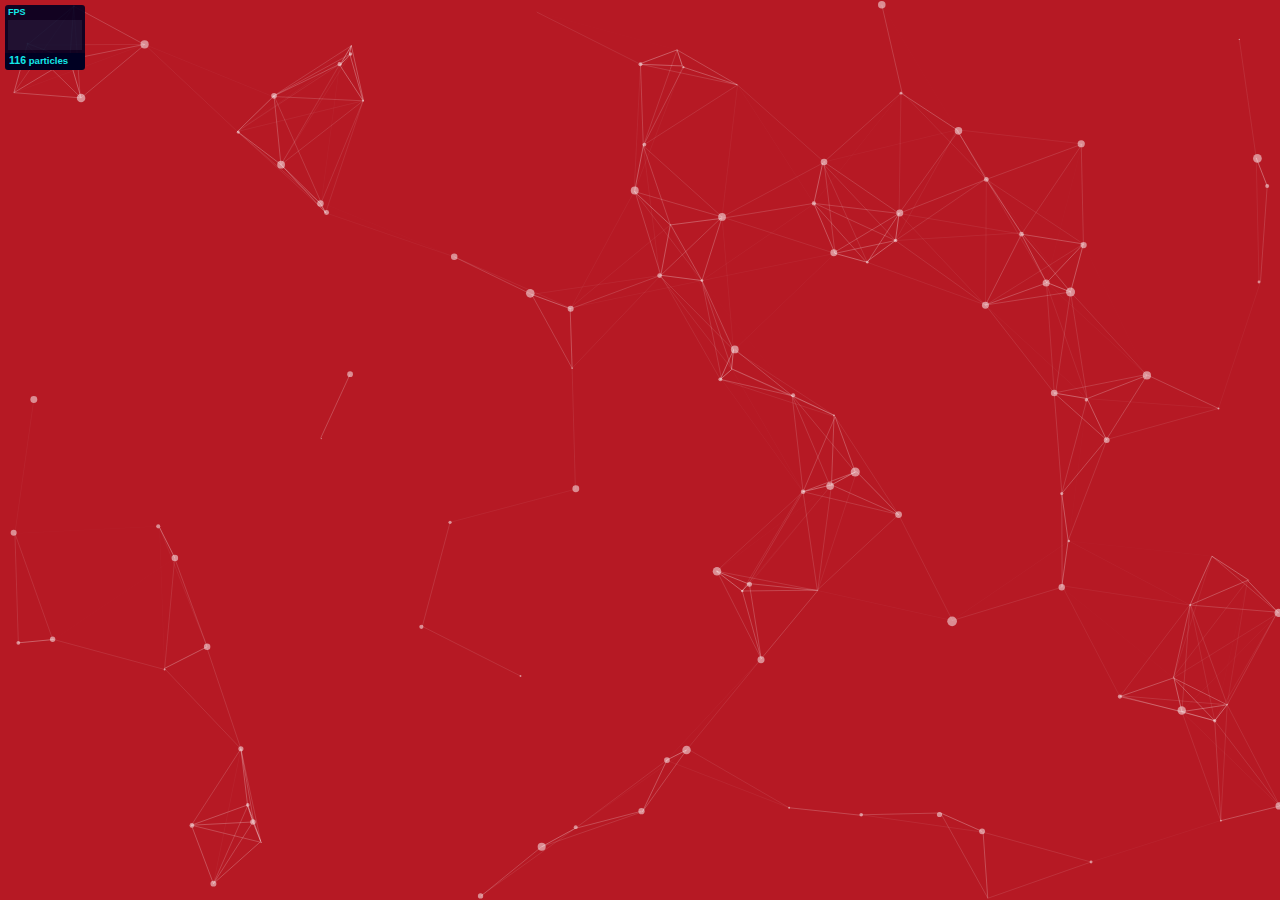
<file: particles.js-master/demo/index.html>
<!DOCTYPE html>
<html lang="en">
<head>
  <meta charset="utf-8">
  <title>particles.js</title>
  <meta name="description" content="particles.js is a lightweight JavaScript library for creating particles.">
  <meta name="author" content="Vincent Garreau" />
  <meta name="viewport" content="width=device-width, initial-scale=1.0, minimum-scale=1.0, maximum-scale=1.0, user-scalable=no">
  <link rel="stylesheet" media="screen" href="css/style.css">
</head>
<body>

<!-- count particles -->
<div class="count-particles">
  <span class="js-count-particles">--</span> particles
</div>

<!-- particles.js container -->
<div id="particles-js"></div>

<!-- scripts -->
<script src="../particles.js"></script>
<script src="js/app.js"></script>

<!-- stats.js -->
<script src="js/lib/stats.js"></script>
<script>
  var count_particles, stats, update;
  stats = new Stats;
  stats.setMode(0);
  stats.domElement.style.position = 'absolute';
  stats.domElement.style.left = '0px';
  stats.domElement.style.top = '0px';
  document.body.appendChild(stats.domElement);
  count_particles = document.querySelector('.js-count-particles');
  update = function() {
    stats.begin();
    stats.end();
    if (window.pJSDom[0].pJS.particles && window.pJSDom[0].pJS.particles.array) {
      count_particles.innerText = window.pJSDom[0].pJS.particles.array.length;
    }
    requestAnimationFrame(update);
  };
  requestAnimationFrame(update);
</script>

</body>
</html>
</file>
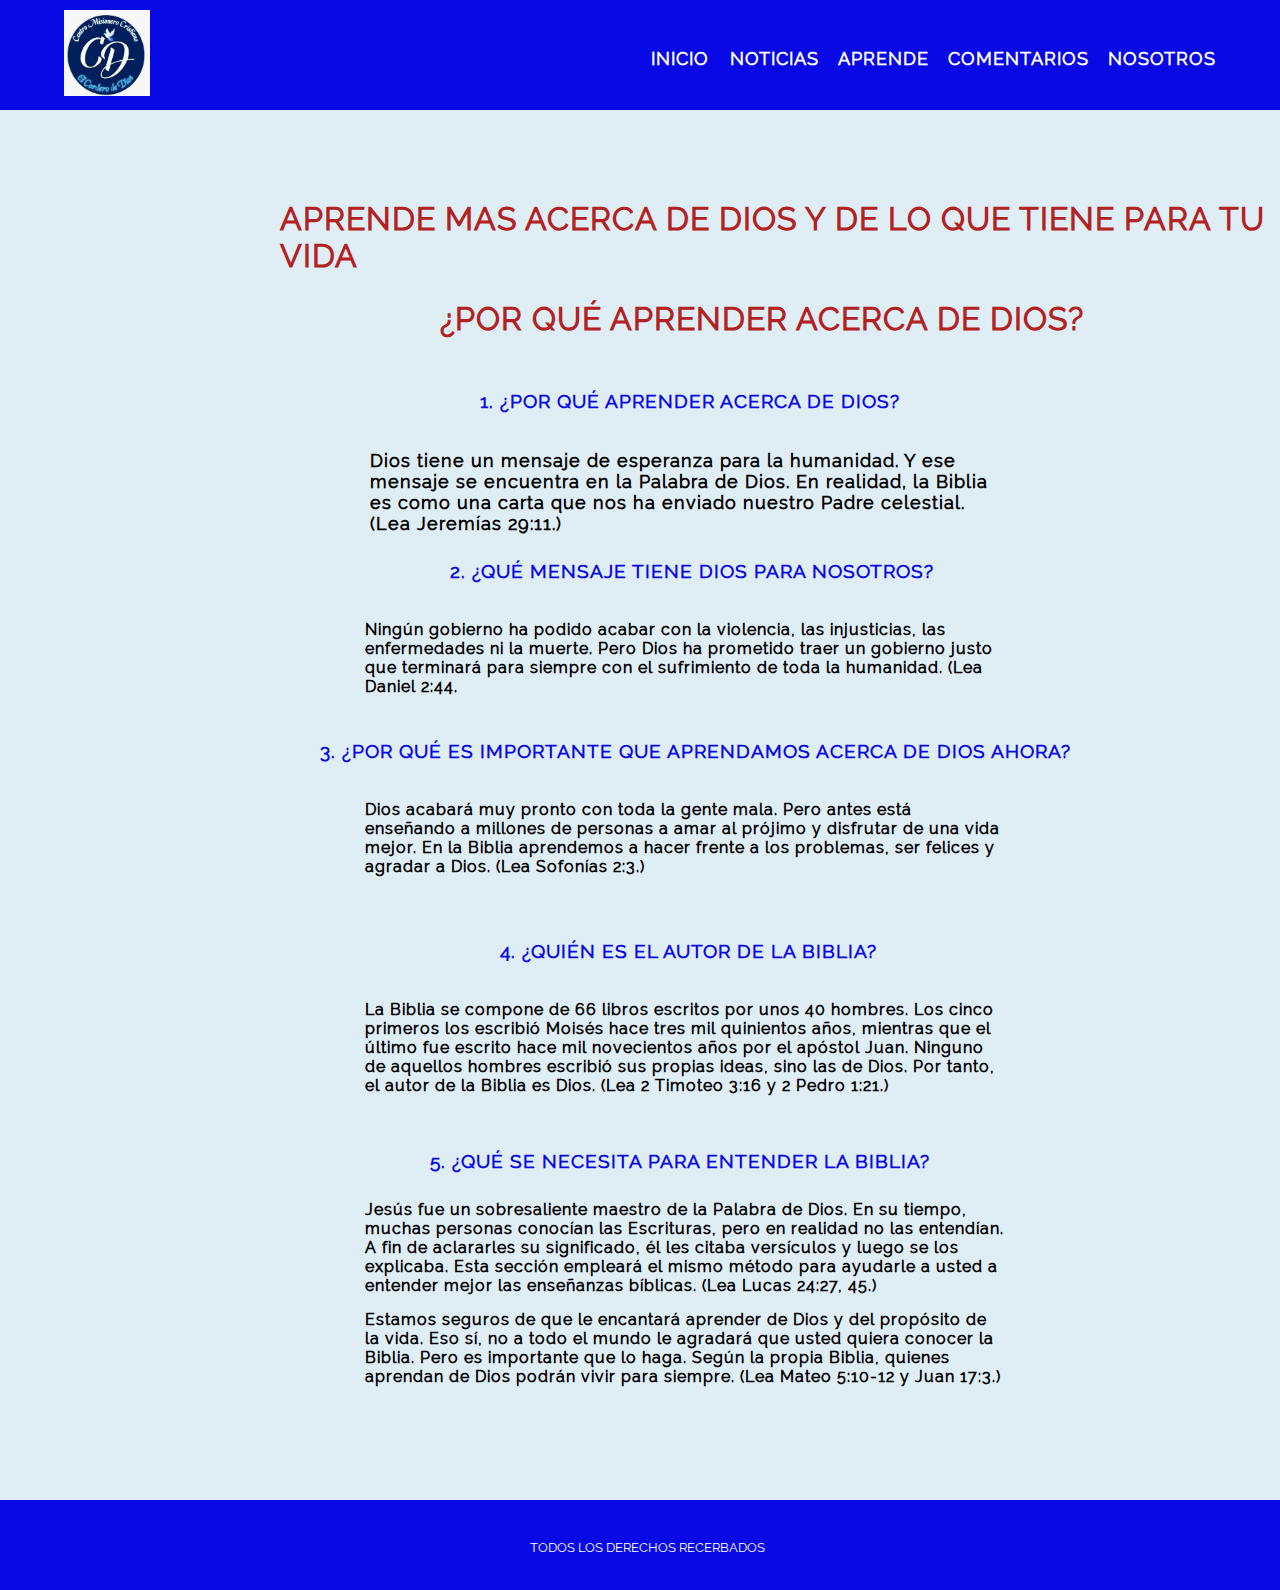
<file: aprende.html>
<!DOCTYPE html>
<html lang="es">
<html>
<head>
				<meta charset="utf-8">
				<title>aprende de nuestra vision</title>
				<link rel="stylesheet" type="text/css" href="estilos.css">
	
				<meta name="description" content="es un espacio donde estaremos hablando de Dios y lo bueno que puede ser para nuestras vidas" />

				<meta name=kaywords content="cristo, Dios, aprender, comentarios">

				<meta name="robots" content="index,nosotros,noticias,aprende,comentarios" />

				<link rel="canonical" href="https://samuelcarbalo.github.io/webcristiana//" />
				<meta name="viewport" content="width=device-width,initial-scale=1"/>
				

</head>
<body>
		<style>
			body { background-color: #DFEDF5; }
		</style>

<header>
		<section class="config">
			<article class="logo">
				<img src="imagenes/logo.png" alt="logo" width="25%">
			</article>
			<nav>

				<ul class="button">
					<li > <a href="index.html" target="index.html">Inicio </li></a>
					<li> <a href="noticias.html" target="blank">Noticias</li></a>
					<li> <a href="aprende.html" target="blank">Aprende</li></a>
					<li> <a href="comentarios.html" target="blank">Comentarios</li></a>
					<li> <a href="nosotros.html" target="blank">Nosotros</li></a>
				</ul> 
				
		</nav>
			
		</section>
	</header>
		<section>
			<h1 class="fede">APRENDE MAS ACERCA DE DIOS Y DE LO QUE TIENE PARA TU VIDA</h1>
			<h1 class="facto">¿Por qué aprender acerca de Dios?</h1>

			<h3 class="zx"> 1. ¿Por qué aprender acerca de Dios?</h3>

			<h4 class="xz">Dios tiene un mensaje de esperanza para la humanidad. Y ese mensaje se encuentra en la Palabra de Dios. En realidad, la Biblia es como una carta que nos ha enviado nuestro Padre celestial. (Lea Jeremías 29:11.)</h4>

			<h3 class="cv">2. ¿Qué mensaje tiene Dios para nosotros?</h3>

			<h4 class="vc">Ningún gobierno ha podido acabar con la violencia, las injusticias, las enfermedades ni la muerte. Pero Dios ha prometido traer un gobierno justo que terminará para siempre con el sufrimiento de toda la humanidad. (Lea Daniel 2:44.</h4>

			<h3 class="vb">3. ¿Por qué es importante que aprendamos acerca de Dios ahora?</h3>

			<h4 class="bv">Dios acabará muy pronto con toda la gente mala. Pero antes está enseñando a millones de personas a amar al prójimo y disfrutar de una vida mejor. En la Biblia aprendemos a hacer frente a los problemas, ser felices y agradar a Dios. (Lea Sofonías 2:3.)</h4>

			<h3 class="bn">4. ¿Quién es el autor de la Biblia?</h3>

			<h4 class="nb">La Biblia se compone de 66 libros escritos por unos 40 hombres. Los cinco primeros los escribió Moisés hace tres mil quinientos años, mientras que el último fue escrito hace mil novecientos años por el apóstol Juan. Ninguno de aquellos hombres escribió sus propias ideas, sino las de Dios. Por tanto, el autor de la Biblia es Dios. (Lea 2 Timoteo 3:16 y 2 Pedro 1:21.)</h4>

			<h3 class="nm">5. ¿Qué se necesita para entender la Biblia?</h3>

			<h4 class="mn">Jesús fue un sobresaliente maestro de la Palabra de Dios. En su tiempo, muchas personas conocían las Escrituras, pero en realidad no las entendían. A fin de aclararles su significado, él les citaba versículos y luego se los explicaba. Esta sección empleará el mismo método para ayudarle a usted a entender mejor las enseñanzas bíblicas. (Lea Lucas 24:27, 45.)</h4>

			<h4 class="as">Estamos seguros de que le encantará aprender de Dios y del propósito de la vida. Eso sí, no a todo el mundo le agradará que usted quiera conocer la Biblia. Pero es importante que lo haga. Según la propia Biblia, quienes aprendan de Dios podrán vivir para siempre. (Lea Mateo 5:10-12 y Juan 17:3.)</h4>
		</section>

			<footer class="footer3">
				<p>TODOS LOS DERECHOS RECERBADOS</P>
			</footer>>
</body>
</html>
</file>
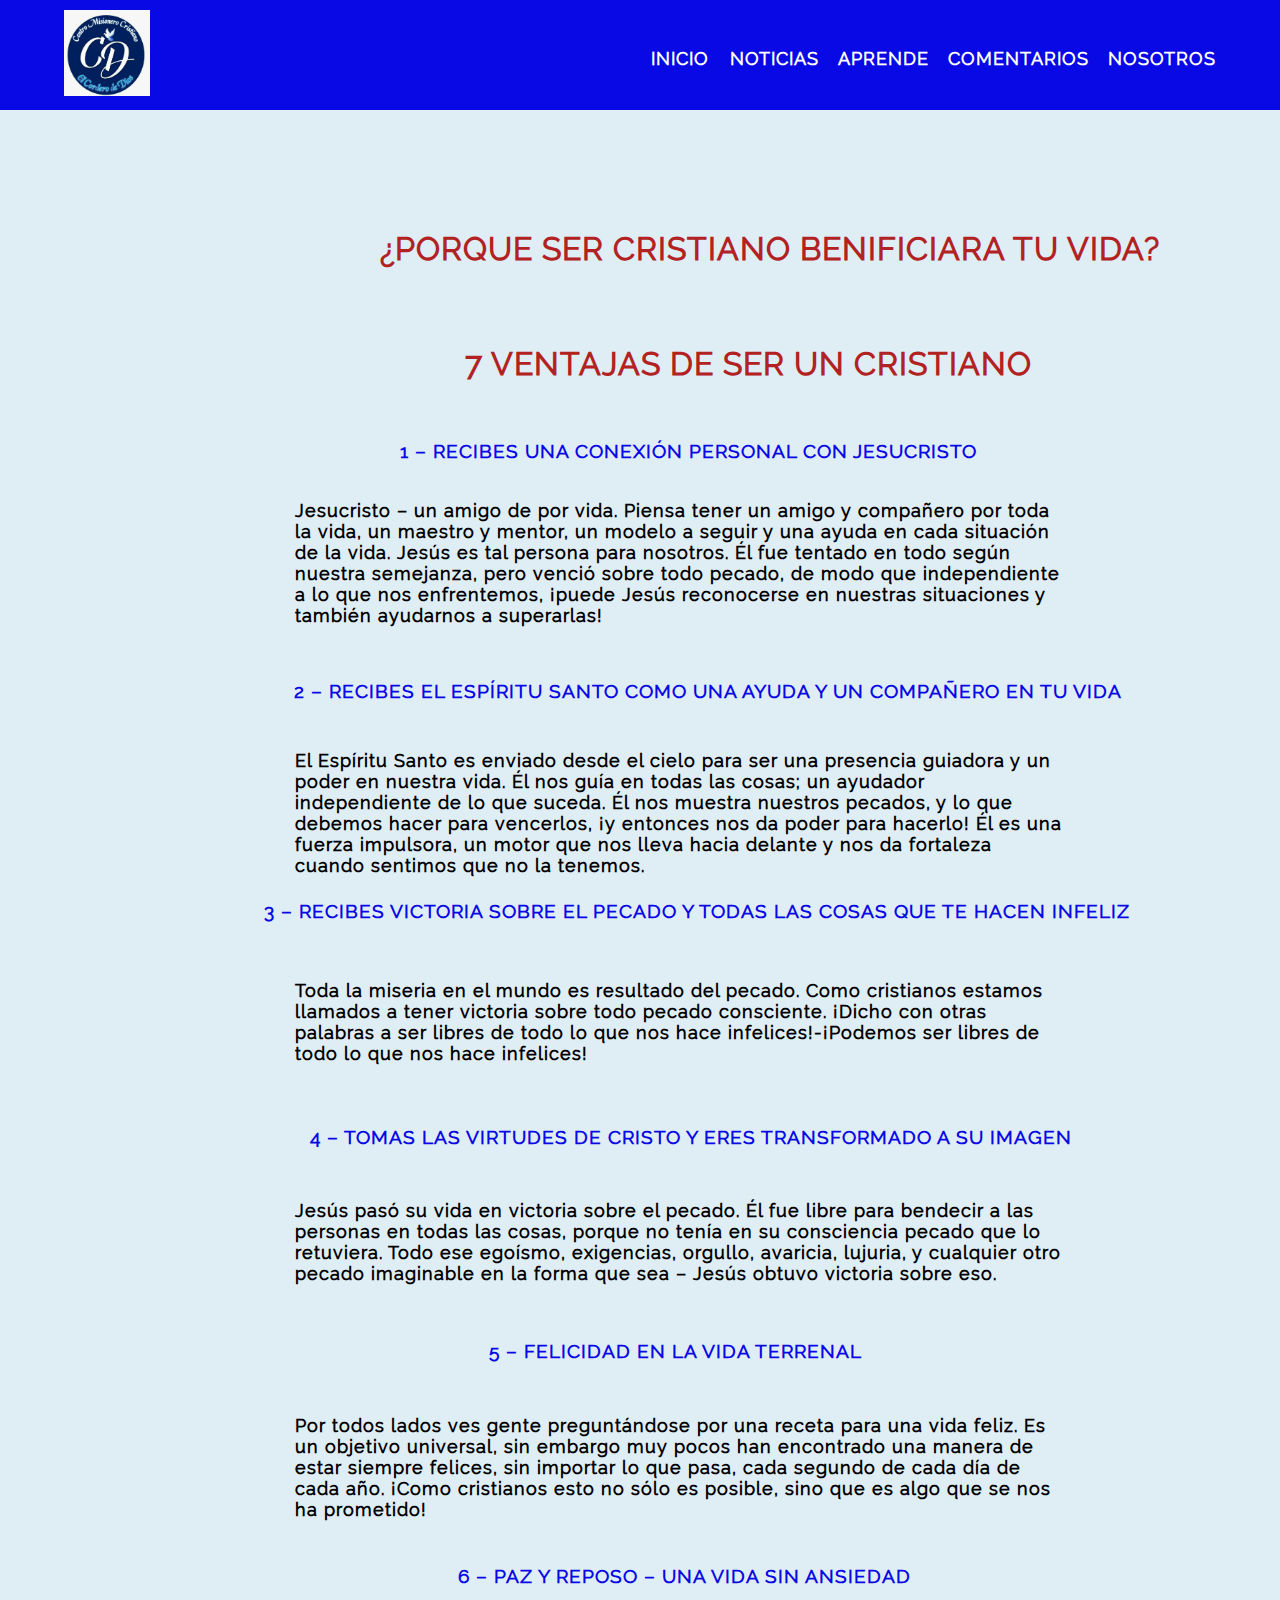
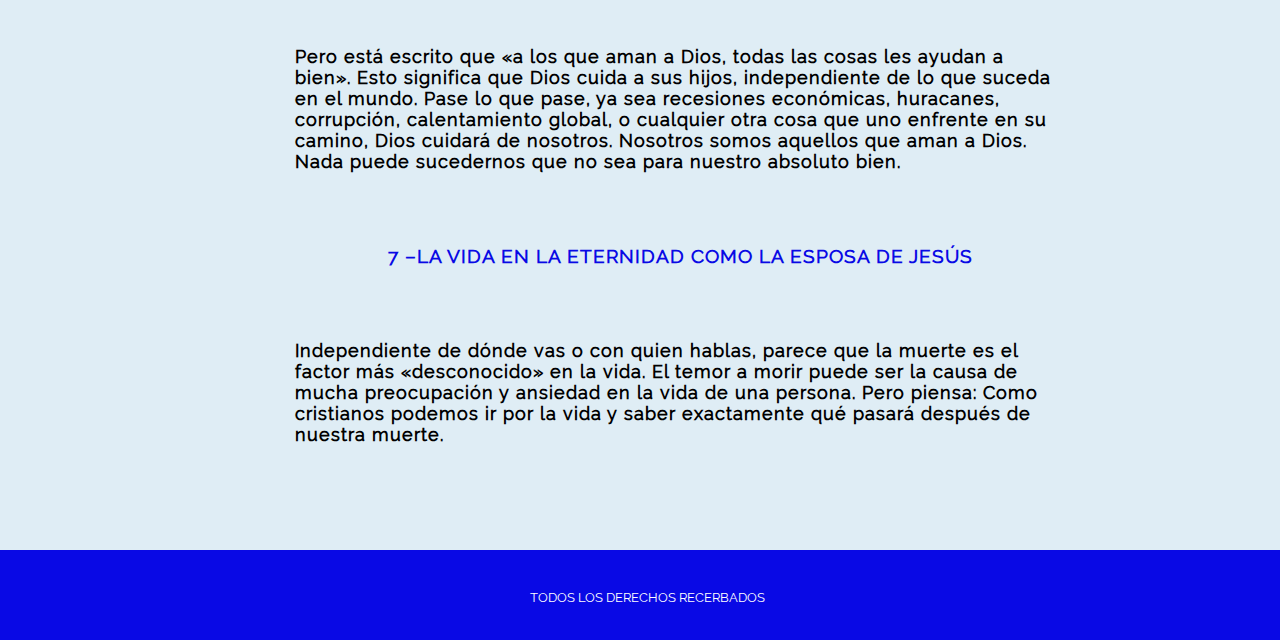
<file: comentarios.html>
<!DOCTYPE html>
<html lang="es">
<html>
<head>
				<title>comentarios</title>
				<link rel="stylesheet" type="text/css" href="estilos.css">
				
				<meta name="description" content="es un espacio donde estaremos hablando de Dios y lo bueno que puede ser para nuestras vidas" />

				<meta name=kaywords content="cristo, Dios, aprender, comentarios">

				<meta name="robots" content="index,nosotros,noticias,aprende,comentarios" />

				<link rel="canonical" href="https://samuelcarbalo.github.io/webcristiana//" />
				<meta name="viewport" content="width=device-width,initial-scale=1"/>
				

</head>
<body>
		<style>
			body { background-color: #DFEDF5; }
		</style>
	<header>
		<section class="config">
			<article class="logo">
				<img src="imagenes/logo.png" alt="logo" width="25%">
			</article>
			<nav>

				<ul class="button">
					<li > <a href="index.html" target="index.html">Inicio </li></a>
					<li> <a href="noticias.html" target="blank">Noticias</li></a>
					<li> <a href="aprende.html" target="blank">Aprende</li></a>
					<li> <a href="comentarios.html" target="blank">Comentarios</li></a>
					<li> <a href="nosotros.html" target="blank">Nosotros</li></a>
				</ul> 
				
		</nav>
			
		</section>
	</header>

		<section>
			<h1 class="wero">¿PORQUE SER CRISTIANO BENIFICIARA TU VIDA?</h1>

			<h1 class="werito">7 ventajas de ser un cristiano</h1>

			<h3 class="wr">1 – Recibes una conexión personal con Jesucristo</h3>

			<h4 class="er">Jesucristo – un amigo de por vida. Piensa tener un amigo y compañero por toda la vida, un maestro y mentor, un modelo a seguir y una ayuda en cada situación de la vida. Jesús es tal persona para nosotros. Él fue tentado en todo según nuestra semejanza, pero venció sobre todo pecado, de modo que independiente a lo que nos enfrentemos, ¡puede Jesús reconocerse en nuestras situaciones y también ayudarnos a superarlas!</h4>

			<h3 class="rt">2 – Recibes el Espíritu Santo como una ayuda y un compañero en tu vida</h3>

			<h4 class="tr">El Espíritu Santo es enviado desde el cielo para ser una presencia guiadora y un poder en nuestra vida. Él nos guía en todas las cosas; un ayudador independiente de lo que suceda. Él nos muestra nuestros pecados, y lo que debemos hacer para vencerlos, ¡y entonces nos da poder para hacerlo! Él es una fuerza impulsora, un motor que nos lleva hacia delante y nos da fortaleza cuando sentimos que no la tenemos.</h4>

			<h3 class="ty">3 – Recibes victoria sobre el pecado y todas las cosas que te hacen infeliz</h3>

			<h4 class="yt">Toda la miseria en el mundo es resultado del pecado. Como cristianos estamos llamados a tener victoria sobre todo pecado consciente. ¡Dicho con otras palabras a ser libres de todo lo que nos hace infelices!-¡Podemos ser libres de todo lo que nos hace infelices!</h4>

			<h3 class="yu">4 – Tomas las virtudes de Cristo y  eres transformado a su imagen</h3>

			<h4 class="uy">Jesús pasó su vida en victoria sobre el pecado. Él fue libre para bendecir a las personas en todas las cosas, porque no tenía en su consciencia pecado que lo retuviera. Todo ese egoísmo, exigencias, orgullo, avaricia, lujuria, y cualquier otro pecado imaginable en la forma que sea – Jesús obtuvo victoria sobre eso.</h4>

			<h3 class="ui">5 – Felicidad en la vida terrenal</h3>

			<h4 class="iu">Por todos lados ves gente preguntándose por una receta para una vida feliz. Es un objetivo universal, sin embargo muy pocos han encontrado una manera  de estar siempre felices, sin importar lo que pasa, cada segundo de cada día de cada año. ¡Como cristianos esto no sólo es posible, sino que es algo que se nos ha prometido!</h4>

			<h3 class="io">6 – Paz y reposo  – una vida sin ansiedad</h3>

			<h4 class="oi">Pero está escrito que «a los que aman a Dios, todas las cosas les ayudan a bien». Esto significa que Dios cuida a sus hijos, independiente  de lo que suceda en el mundo. Pase lo que pase, ya sea recesiones económicas, huracanes, corrupción, calentamiento global, o cualquier otra cosa que uno enfrente en su camino, Dios cuidará de nosotros. Nosotros somos aquellos que aman a Dios. Nada puede sucedernos que no sea para nuestro absoluto bien.</h4>

			<h3 class="opp">7 –La vida en la eternidad como la Esposa de Jesús</h3>

			<h4 class="po">Independiente de dónde vas o con quien hablas, parece que la muerte es el factor más «desconocido» en la vida. El temor a morir puede ser la causa de mucha preocupación y ansiedad en la vida de una persona. Pero piensa: Como cristianos podemos ir por la vida y saber exactamente qué pasará después de nuestra muerte.</h4>
		</section>

		<footer class="footer4">
			<p>TODOS LOS DERECHOS RECERBADOS</P>
		</footer>
</body>
</html>
</file>
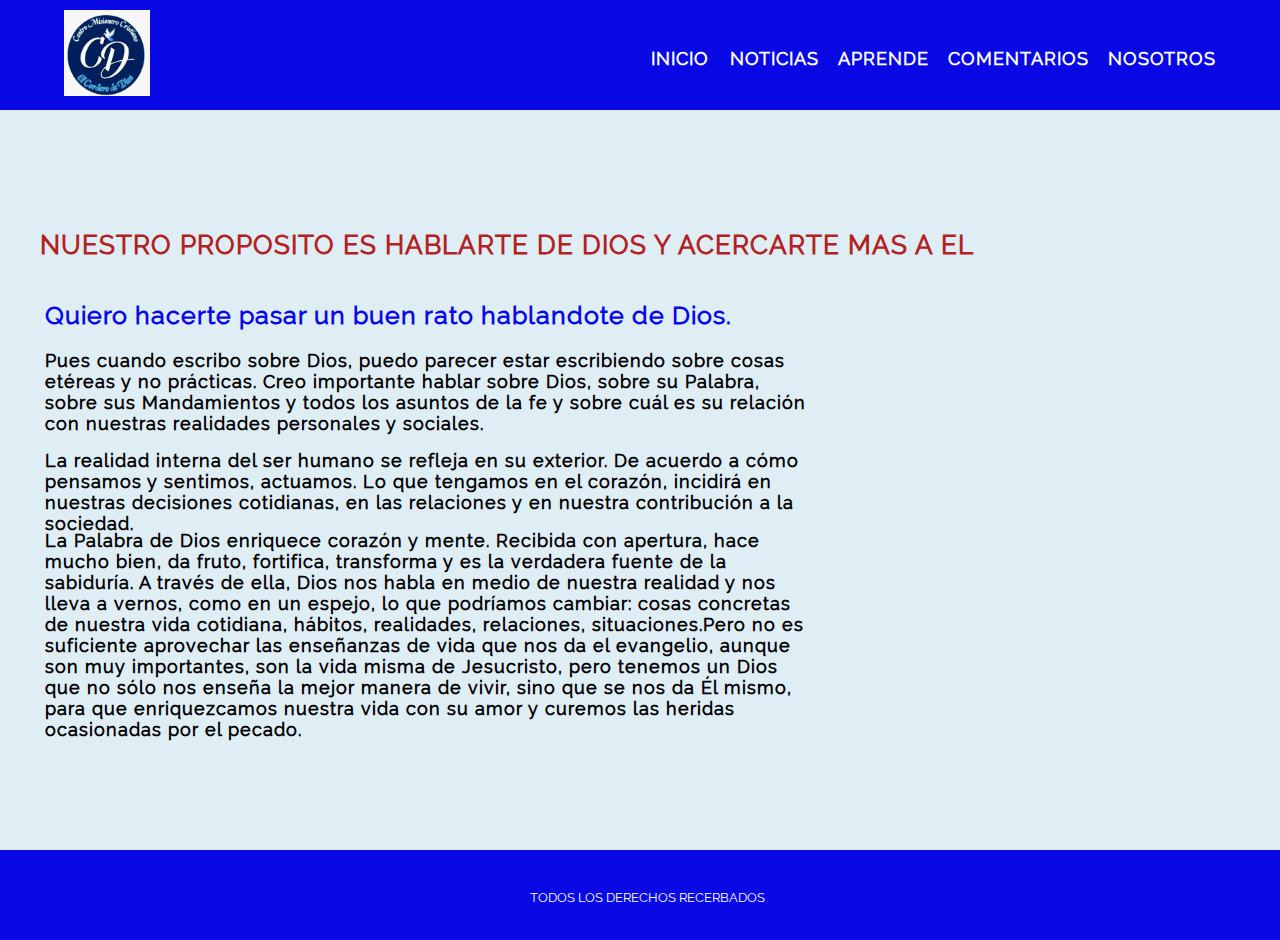
<file: nosotros.html>
<!DOCTYPE html>
<html lang="es">
<html>
<head>
				<title>nosotros</title>
				<link rel="stylesheet" type="text/css" href="estilos.css">
				
				<meta name="description" content="es un espacio donde estaremos hablando de Dios y lo bueno que puede ser para nuestras vidas" />

				<meta name=kaywords content="cristo, Dios, aprender, comentarios">

				<meta name="robots" content="index,nosotros,noticias,aprende,comentarios" />

				<link rel="canonical" href="https://samuelcarbalo.github.io/webcristiana//" />
				<meta name="viewport" content="width=device-width,initial-scale=1"/>
				
</head>
<body>
		<style>
			body { background-color: #DFEDF5; }
		</style>

		<header>
		<section class="config">
			<article class="logo">
				<img src="imagenes/logo.png" alt="logo" width="25%">
			</article>
			<nav>

				<ul class="button">
					<li > <a href="index.html" target="index.html">Inicio </li></a>
					<li> <a href="noticias.html" target="blank">Noticias</li></a>
					<li> <a href="aprende.html" target="blank">Aprende</li></a>
					<li> <a href="comentarios.html" target="blank">Comentarios</li></a>
					<li> <a href="nosotros.html" target="blank">Nosotros</li></a>
				</ul> 
				
		</nav>
			
		</section>
	</header>
	<section>
		<h1 class="messi">Nuestro proposito es hablarte de Dios y acercarte mas a el</h1>

		<h4 class="neymar">Quiero hacerte pasar un buen rato hablandote de Dios.</h4>

		<h4 class="ronaldo">Pues cuando escribo sobre Dios, puedo parecer estar escribiendo sobre cosas etéreas y no prácticas. Creo importante hablar sobre Dios, sobre su Palabra, sobre sus Mandamientos y todos los asuntos de la fe y sobre cuál es su relación con nuestras realidades personales y sociales.</h4>

		<h4 class="suarez">La realidad interna del ser humano se refleja en su exterior. De acuerdo a cómo pensamos y sentimos, actuamos. Lo que tengamos en el corazón, incidirá en nuestras decisiones cotidianas, en las relaciones y en nuestra contribución a la sociedad.</h4>

		<h4 class="aguero">La Palabra de Dios enriquece corazón y mente. Recibida con apertura, hace mucho bien, da fruto, fortifica, transforma y es la verdadera fuente de la sabiduría. A través de ella, Dios nos habla en medio de nuestra realidad y nos lleva a vernos, como en un espejo, lo que podríamos cambiar: cosas concretas de nuestra vida cotidiana, hábitos, realidades, relaciones, situaciones.Pero no es suficiente aprovechar las enseñanzas de vida que nos da el evangelio, aunque son muy importantes, son la vida misma de Jesucristo, pero tenemos un Dios que no sólo nos enseña la mejor manera de vivir, sino que se nos da Él mismo, para que enriquezcamos nuestra vida con su amor y curemos las heridas ocasionadas por el pecado.
		</h4>
	</section>

	<footer class="footer5">
		<p>TODOS LOS DERECHOS RECERBADOS</P>
	</footer>

</body>
</html>
</file>
<file: estilos.css>
*{margin:0;padding:0}header{width:100%;background:#0909E5;height:110px;position:fixed;top:0;z-index:100}h1,h2,h3,h4,h5,h6,fede{text-transform:uppercase;color:#444;font-family:carbalo;letter-spacing:1px}.config{width:90%;height:80%;margin:auto}.logo{width:30%;height:70px;float:left;padding-top:10px;min-width:10%}nav{width:70%;height:100px;float:left;text-align:right;padding-top:48px}nav ul li{display:inline}nav ul li a{color:#fff;font-size:18px;text-decoration:none;text-transform:uppercase;padding-left:15px;font-weight:700;letter-spacing:1px;font-family:carbalo}nav ul li a:hover{color:red}@font-face{font-family:carbalo;src:url(fuentess/Raleway-Regular.ttf)}.button{border:none;color:#fff;text-align:center;text-decoration:none;display:inline-block;font-size:16px;margin:auto}.titulo-principal{margin:auto;position:absolute;left:650px;top:300px;width:25%;height:90px;float:center;text-align:center;padding-top:34px;padding-right:42px;font-size:23px;margin:0 auto}.animate-fadeInDownBig{color:#B22222;font:small-caps 100%/200% serif}.house,house2{margin-left:auto:;margin-left:auto;margin-top:auto;margin-right:auto}.house{width:100%;height:auto;background-attachment:contain;background-size:cover;margin:0 auto}.house1{position:all;height:70px;position:center;padding-top:30px;margin:0 auto;z-index:1}.particles.js{position:fixed}.house2{position:absolute;top:250px;left:305px;height:auto;padding-top:40px;padding-top:10px;margin:0 auto}.ww{width:100%;background:#B22222;height:170px;position:absolute;top:770px;z-index:1}h2{position:absolute;top:30px;left:100px;height:50px;width:50%;color:#000;margin:auto}p{position:absolute;top:95px;left:380px;height:20px;width:30%;font-family:carbalo;font-size:13px;color:#fff;margin:auto}.house3{position:absolute;top:15px;left:: 5510px;height:100px;padding-left:900px;margin:auto}.house4{position:absolute;top:1040px;left:490px;height:100px;margin:auto}h3{position:absolute;color:#B22222;top:1270px;left:600px;margin:auto}.pepe{position:absolute;color:#000;top:1310px;left:480px;font-family:carbalo;font-size:16px;margin:auto}.house5{position:absolute;top:1610px;left:738px;margin:auto}h4{position:absolute;color:blue;top:1650px;left:150px;height:100px;margin:auto}h5{position:absolute;color:#B22222;top:1709px;left:200px;height:90px;font-size:16px;margin:auto}.colombia{position:absolute;color:#000;top:1740px;left:220px;height:60px;font-size:17px;margin:auto}.yumaris{width:100%;background:#B22222;height:120px;position:absolute;top:1970px;z-index:1;margin:auto}h6{position:absolute;color:#fff;top:45px;left:100px;font-size:25px;margin:auto}.house6{position:absolute;top:2210px;left:100px;margin:auto}.qqq{position:absolute;color:blue;top:2210px;left:650px;font-family:carbalo;font-size:17px;margin:auto}.aaa{position:absolute;color:#B22222;top:2255px;left:650px;font-size:15px;margin:auto}.francia{position:absolute;color:#000;top:40px;left:10px;align-self:all;width:95%;letter-spacing:2px;font-size:13.5px;margin:auto}.yulieth{width:100%;background:#B22222;height:450px;position:absolute;top:2570px;z-index:1;margin:auto}.house7{position:absolute;top:160px;left:170px;margin:auto}.yureinis{position:absolute;color:#fff;top:110px;left:150px;font-size:15px;margin:auto}.house8{position:absolute;top:170px;left:830px;margin:auto}.anggie{position:absolute;color:#fff;font-size:15px;top:90px;left:830px;margin:auto}iframe{position:absolute;top:3000px;margin:auto}footer{position:absolute;top:3750px;left:0;height:30px;width:95.5%;clear:both;background:#0909E5;padding:30px;text-align:right;margin:auto}footer p{position:absolute;top:40px;margin:auto}footer p:hover{color:red}.ll{width:100%;background:#B22222;height:100px;position:fixed;top:0;z-index:100;margin:auto}.not{position:absolute;top:180px;left:108px;font-size:30px;color:#B22222;margin:auto}.not1{position:absolute;top:350px;left:30px;font-size:20px;color:#0909E5;margin:auto}.not2{position:absolute;top:430px;left:30px;width:50%;font-size:15px;text-transform:unset;color:#000;margin:auto}.NASA{position:absolute;left:720px;top:340px;margin:auto}.footer2{position:absolute;top:690px;left:0;height:30px;width:95.5%;clear:both;background:#0909E5;padding:30px;text-align:right;margin:auto}footer p{position:absolute;top:40px;margin:auto}footer p:hover{color:red}.fede{position:absolute;top:200px;left:280px;color:#B22222;margin:auto}.facto{position:absolute;top:300px;left:440px;color:#B22222;margin:auto}.zx{position:absolute;top:390px;left:480px;color:#0909E5;margin:auto}.xz{top:450px;left:370px;width:50%;color:#000;font-size:18px;margin:auto;text-transform:unset}.cv{position:absolute;top:560px;left:450px;color:#0909E5;margin:auto}.vc{position:absolute;top:620px;left:365px;width:50%;color:#000;margin:auto;text-transform:unset}.vb{position:absolute;top:740px;left:320px;color:#0909E5;margin:auto}.bv{position:absolute;top:800px;left:365px;width:50%;color:#000;margin:auto;text-transform:unset}.bn{position:absolute;top:940px;left:500px;color:#0909E5;margin:auto}.nb{position:absolute;top:1000px;left:365px;width:50%;color:#000;margin:auto;text-transform:unset}.nm{position:absolute;top:1150px;left:430px;color:#0909E5;margin:auto}.mn{position:absolute;top:1200px;left:365px;width:50%;color:#000;margin:auto;text-transform:unset}.as{position:absolute;top:1310px;left:365px;width:50%;color:#000;margin:auto;text-transform:unset}.footer3{position:absolute;top:1500px;left:0;height:30px;width:95.5%;clear:both;background:#0909E5;padding:30px;text-align:right;margin:auto}footer p{position:absolute;top:40px;margin:auto}footer p:hover{color:red}.wero{position:absolute;top:230px;left:380px;color:#B22222;margin:auto}.werito{position:absolute;top:345px;left:465px;color:#B22222;margin:auto}.wr{position:absolute;top:440px;left:400px;color:#0909E5;margin:auto}.er{position:absolute;top:500px;left:295px;width:60%;color:#000;font-size:18px;margin:auto;text-transform:unset}.rt{position:absolute;top:680px;left:294px;color:#0909E5;margin:auto}.tr{position:absolute;top:750px;left:295px;width:60%;color:#000;font-size:18px;margin:auto;text-transform:unset}.ty{position:absolute;top:900px;left:264px;color:#0909E5;margin:auto}.yt{position:absolute;top:980px;left:295px;width:60%;color:#000;font-size:18px;margin:auto;text-transform:unset}.yu{position:absolute;top:1126px;left:310px;color:#0909E5;margin:auto}.uy{position:absolute;top:1200px;left:295px;width:60%;color:#000;font-size:18px;margin:auto;text-transform:unset}.ui{position:absolute;top:1340px;left:489px;color:#0909E5;margin:auto}.iu{position:absolute;top:1415px;left:295px;width:60%;color:#000;font-size:18px;margin:auto;text-transform:unset}.io{position:absolute;top:1565px;left:458px;color:#0909E5;margin:auto}.oi{position:absolute;top:1646px;left:295px;width:60%;color:#000;font-size:18px;margin:auto;text-transform:unset}.opp{position:absolute;top:1845px;left:388px;color:#0909E5;margin:auto}.po{position:absolute;top:1940px;left:295px;width:60%;color:#000;font-size:18px;margin:auto;text-transform:unset}.footer4{position:absolute;top:2150px;left:0;height:30px;width:95.5%;clear:both;background:#0909E5;padding:30px;margin:auto;text-align:right}footer p{position:absolute;top:40px;margin:auto}footer p:hover{color:red}.messi{position:absolute;top:230px;left:40px;color:#B22222;font-size:26px;margin:auto}.neymar{position:absolute;top:300px;left:45px;width:60%;color:#0909E5;font-size:25px;margin:auto;text-transform:unset}.ronaldo{position:absolute;top:350px;left:45px;width:60%;color:#000;font-size:18px;margin:auto;text-transform:unset}.suarez{position:absolute;top:450px;left:45px;width:60%;color:#000;font-size:18px;margin:auto;text-transform:unset}.aguero{position:absolute;top:530px;left:45px;width:60%;color:#000;font-size:18px;margin:auto;text-transform:unset}.footer5{position:absolute;top:850px;left:0;height:30px;width:95.5%;clear:both;background:#0909E5;padding:30px;text-align:right;margin:auto}footer p{position:absolute;top:40px;margin:auto}footer p:hover{color:red}
#particles-js{
	background-image: : url(imagenes/logo.png);
	background-position: center;
	background-attachment:contain;
	background-size: cover;
	width: 100%;
}
*{margin:0 auto;padding:0;max-width:100%}.feoo{position:absolute;top:3500px;margin:auto}.caja-1{position:absolute;top:3550px;left:150px;padding:4px 30px;border-radius:10px;margin:auto}.caja-2{position:absolute;top:3590px;left:150px;padding:4px 30px;border-radius:10px;margin:auto}.caja-3{position:absolute;top:3630px;left:146px;padding:7px 40px;margin:auto;border-radius:10px}.envio{position:absolute;top:2900px;left:185px;min-width:20%;margin:auto;z-index:1;border:transparent;background:#3a7999;color:#f2f2f2;padding:5px 20px;font-size:18px;border-radius:10px;position:relative;box-sizing:border-box;transition:all 500ms ease;margin:auto;min-width:20%}.envio:hover{background-color:red}.facebook{position:absolute;top:3620px;left:490px;padding:3px 30px;margin:auto}.electronico{position:absolute;top:3620px;left:640px;padding:3px 30px;margin:auto}.instagram{position:absolute;top:3620px;left:900px;padding:3px 30px;color:#cd486b;margin:auto}.twitter{position:absolute;top:3620px;left:1070px;padding:3px 30px;color:#268493;margin:auto}.momo{position:absolute;top:3540px;left:515px;padding:3px 30px;list-style:none;font-size:60px;color:blue;margin:auto}.meme{position:absolute;top:3540px;left:710px;padding:3px 30px;list-style:none;font-size:60px;color:blue;margin:auto}.memo{position:absolute;top:3540px;left:920px;padding:3px 30px;list-style:none;font-size:60px;color:#cd486b;margin:auto}.mome{position:absolute;top:3540px;left:1085px;padding:3px 30px;list-style:none;font-size:60px;color:#268493;margin:auto}

@charset "UTF-8";.animated{-webkit-animation-duration:1s;animation-duration:1s;-webkit-animation-fill-mode:both;animation-fill-mode:both;}.animated.infinite{-webkit-animation-iteration-count:infinite;animation-iteration-count:infinite;}@-webkit-keyframes bounce{from,20%,53%,80%,to{-webkit-animation-timing-function:cubic-bezier(0.215,0.61,0.355,1);animation-timing-function:cubic-bezier(0.215,0.61,0.355,1);-webkit-transform:translate3d(0,0,0);transform:translate3d(0,0,0);}40%,43%{-webkit-animation-timing-function:cubic-bezier(0.755,0.05,0.855,0.06);animation-timing-function:cubic-bezier(0.755,0.05,0.855,0.06);-webkit-transform:translate3d(0,-30px,0);transform:translate3d(0,-30px,0);}70%{-webkit-animation-timing-function:cubic-bezier(0.755,0.05,0.855,0.06);animation-timing-function:cubic-bezier(0.755,0.05,0.855,0.06);-webkit-transform:translate3d(0,-15px,0);transform:translate3d(0,-15px,0);}90%{-webkit-transform:translate3d(0,-4px,0);transform:translate3d(0,-4px,0);}}@keyframes bounce{from,20%,53%,80%,to{-webkit-animation-timing-function:cubic-bezier(0.215,0.61,0.355,1);animation-timing-function:cubic-bezier(0.215,0.61,0.355,1);-webkit-transform:translate3d(0,0,0);transform:translate3d(0,0,0);}40%,43%{-webkit-animation-timing-function:cubic-bezier(0.755,0.05,0.855,0.06);animation-timing-function:cubic-bezier(0.755,0.05,0.855,0.06);-webkit-transform:translate3d(0,-30px,0);transform:translate3d(0,-30px,0);}70%{-webkit-animation-timing-function:cubic-bezier(0.755,0.05,0.855,0.06);animation-timing-function:cubic-bezier(0.755,0.05,0.855,0.06);-webkit-transform:translate3d(0,-15px,0);transform:translate3d(0,-15px,0);}90%{-webkit-transform:translate3d(0,-4px,0);transform:translate3d(0,-4px,0);}}.bounce{-webkit-animation-name:bounce;animation-name:bounce;-webkit-transform-origin:center bottom;transform-origin:center bottom;}@-webkit-keyframes flash{from,50%,to{opacity:1;}25%,75%{opacity:0;}}@keyframes flash{from,50%,to{opacity:1;}25%,75%{opacity:0;}}.flash{-webkit-animation-name:flash;animation-name:flash;}@-webkit-keyframes pulse{from{-webkit-transform:scale3d(1,1,1);transform:scale3d(1,1,1);}50%{-webkit-transform:scale3d(1.05,1.05,1.05);transform:scale3d(1.05,1.05,1.05);}to{-webkit-transform:scale3d(1,1,1);transform:scale3d(1,1,1);}}@keyframes pulse{from{-webkit-transform:scale3d(1,1,1);transform:scale3d(1,1,1);}50%{-webkit-transform:scale3d(1.05,1.05,1.05);transform:scale3d(1.05,1.05,1.05);}to{-webkit-transform:scale3d(1,1,1);transform:scale3d(1,1,1);}}.pulse{-webkit-animation-name:pulse;animation-name:pulse;}@-webkit-keyframes rubberBand{from{-webkit-transform:scale3d(1,1,1);transform:scale3d(1,1,1);}30%{-webkit-transform:scale3d(1.25,0.75,1);transform:scale3d(1.25,0.75,1);}40%{-webkit-transform:scale3d(0.75,1.25,1);transform:scale3d(0.75,1.25,1);}50%{-webkit-transform:scale3d(1.15,0.85,1);transform:scale3d(1.15,0.85,1);}65%{-webkit-transform:scale3d(0.95,1.05,1);transform:scale3d(0.95,1.05,1);}75%{-webkit-transform:scale3d(1.05,0.95,1);transform:scale3d(1.05,0.95,1);}to{-webkit-transform:scale3d(1,1,1);transform:scale3d(1,1,1);}}@keyframes rubberBand{from{-webkit-transform:scale3d(1,1,1);transform:scale3d(1,1,1);}30%{-webkit-transform:scale3d(1.25,0.75,1);transform:scale3d(1.25,0.75,1);}40%{-webkit-transform:scale3d(0.75,1.25,1);transform:scale3d(0.75,1.25,1);}50%{-webkit-transform:scale3d(1.15,0.85,1);transform:scale3d(1.15,0.85,1);}65%{-webkit-transform:scale3d(0.95,1.05,1);transform:scale3d(0.95,1.05,1);}75%{-webkit-transform:scale3d(1.05,0.95,1);transform:scale3d(1.05,0.95,1);}to{-webkit-transform:scale3d(1,1,1);transform:scale3d(1,1,1);}}.rubberBand{-webkit-animation-name:rubberBand;animation-name:rubberBand;}@-webkit-keyframes shake{from,to{-webkit-transform:translate3d(0,0,0);transform:translate3d(0,0,0);}10%,30%,50%,70%,90%{-webkit-transform:translate3d(-10px,0,0);transform:translate3d(-10px,0,0);}20%,40%,60%,80%{-webkit-transform:translate3d(10px,0,0);transform:translate3d(10px,0,0);}}@keyframes shake{from,to{-webkit-transform:translate3d(0,0,0);transform:translate3d(0,0,0);}10%,30%,50%,70%,90%{-webkit-transform:translate3d(-10px,0,0);transform:translate3d(-10px,0,0);}20%,40%,60%,80%{-webkit-transform:translate3d(10px,0,0);transform:translate3d(10px,0,0);}}.shake{-webkit-animation-name:shake;animation-name:shake;}@-webkit-keyframes headShake{0%{-webkit-transform:translateX(0);transform:translateX(0);}6.5%{-webkit-transform:translateX(-6px) rotateY(-9deg);transform:translateX(-6px) rotateY(-9deg);}18.5%{-webkit-transform:translateX(5px) rotateY(7deg);transform:translateX(5px) rotateY(7deg);}31.5%{-webkit-transform:translateX(-3px) rotateY(-5deg);transform:translateX(-3px) rotateY(-5deg);}43.5%{-webkit-transform:translateX(2px) rotateY(3deg);transform:translateX(2px) rotateY(3deg);}50%{-webkit-transform:translateX(0);transform:translateX(0);}}@keyframes headShake{0%{-webkit-transform:translateX(0);transform:translateX(0);}6.5%{-webkit-transform:translateX(-6px) rotateY(-9deg);transform:translateX(-6px) rotateY(-9deg);}18.5%{-webkit-transform:translateX(5px) rotateY(7deg);transform:translateX(5px) rotateY(7deg);}31.5%{-webkit-transform:translateX(-3px) rotateY(-5deg);transform:translateX(-3px) rotateY(-5deg);}43.5%{-webkit-transform:translateX(2px) rotateY(3deg);transform:translateX(2px) rotateY(3deg);}50%{-webkit-transform:translateX(0);transform:translateX(0);}}.headShake{-webkit-animation-timing-function:ease-in-out;animation-timing-function:ease-in-out;-webkit-animation-name:headShake;animation-name:headShake;}@-webkit-keyframes swing{20%{-webkit-transform:rotate3d(0,0,1,15deg);transform:rotate3d(0,0,1,15deg);}40%{-webkit-transform:rotate3d(0,0,1,-10deg);transform:rotate3d(0,0,1,-10deg);}60%{-webkit-transform:rotate3d(0,0,1,5deg);transform:rotate3d(0,0,1,5deg);}80%{-webkit-transform:rotate3d(0,0,1,-5deg);transform:rotate3d(0,0,1,-5deg);}to{-webkit-transform:rotate3d(0,0,1,0deg);transform:rotate3d(0,0,1,0deg);}}@keyframes swing{20%{-webkit-transform:rotate3d(0,0,1,15deg);transform:rotate3d(0,0,1,15deg);}40%{-webkit-transform:rotate3d(0,0,1,-10deg);transform:rotate3d(0,0,1,-10deg);}60%{-webkit-transform:rotate3d(0,0,1,5deg);transform:rotate3d(0,0,1,5deg);}80%{-webkit-transform:rotate3d(0,0,1,-5deg);transform:rotate3d(0,0,1,-5deg);}to{-webkit-transform:rotate3d(0,0,1,0deg);transform:rotate3d(0,0,1,0deg);}}.swing{-webkit-transform-origin:top center;transform-origin:top center;-webkit-animation-name:swing;animation-name:swing;}@-webkit-keyframes tada{from{-webkit-transform:scale3d(1,1,1);transform:scale3d(1,1,1);}10%,20%{-webkit-transform:scale3d(0.9,0.9,0.9) rotate3d(0,0,1,-3deg);transform:scale3d(0.9,0.9,0.9) rotate3d(0,0,1,-3deg);}30%,50%,70%,90%{-webkit-transform:scale3d(1.1,1.1,1.1) rotate3d(0,0,1,3deg);transform:scale3d(1.1,1.1,1.1) rotate3d(0,0,1,3deg);}40%,60%,80%{-webkit-transform:scale3d(1.1,1.1,1.1) rotate3d(0,0,1,-3deg);transform:scale3d(1.1,1.1,1.1) rotate3d(0,0,1,-3deg);}to{-webkit-transform:scale3d(1,1,1);transform:scale3d(1,1,1);}}@keyframes tada{from{-webkit-transform:scale3d(1,1,1);transform:scale3d(1,1,1);}10%,20%{-webkit-transform:scale3d(0.9,0.9,0.9) rotate3d(0,0,1,-3deg);transform:scale3d(0.9,0.9,0.9) rotate3d(0,0,1,-3deg);}30%,50%,70%,90%{-webkit-transform:scale3d(1.1,1.1,1.1) rotate3d(0,0,1,3deg);transform:scale3d(1.1,1.1,1.1) rotate3d(0,0,1,3deg);}40%,60%,80%{-webkit-transform:scale3d(1.1,1.1,1.1) rotate3d(0,0,1,-3deg);transform:scale3d(1.1,1.1,1.1) rotate3d(0,0,1,-3deg);}to{-webkit-transform:scale3d(1,1,1);transform:scale3d(1,1,1);}}.tada{-webkit-animation-name:tada;animation-name:tada;}@-webkit-keyframes wobble{from{-webkit-transform:translate3d(0,0,0);transform:translate3d(0,0,0);}15%{-webkit-transform:translate3d(-25%,0,0) rotate3d(0,0,1,-5deg);transform:translate3d(-25%,0,0) rotate3d(0,0,1,-5deg);}30%{-webkit-transform:translate3d(20%,0,0) rotate3d(0,0,1,3deg);transform:translate3d(20%,0,0) rotate3d(0,0,1,3deg);}45%{-webkit-transform:translate3d(-15%,0,0) rotate3d(0,0,1,-3deg);transform:translate3d(-15%,0,0) rotate3d(0,0,1,-3deg);}60%{-webkit-transform:translate3d(10%,0,0) rotate3d(0,0,1,2deg);transform:translate3d(10%,0,0) rotate3d(0,0,1,2deg);}75%{-webkit-transform:translate3d(-5%,0,0) rotate3d(0,0,1,-1deg);transform:translate3d(-5%,0,0) rotate3d(0,0,1,-1deg);}to{-webkit-transform:translate3d(0,0,0);transform:translate3d(0,0,0);}}@keyframes wobble{from{-webkit-transform:translate3d(0,0,0);transform:translate3d(0,0,0);}15%{-webkit-transform:translate3d(-25%,0,0) rotate3d(0,0,1,-5deg);transform:translate3d(-25%,0,0) rotate3d(0,0,1,-5deg);}30%{-webkit-transform:translate3d(20%,0,0) rotate3d(0,0,1,3deg);transform:translate3d(20%,0,0) rotate3d(0,0,1,3deg);}45%{-webkit-transform:translate3d(-15%,0,0) rotate3d(0,0,1,-3deg);transform:translate3d(-15%,0,0) rotate3d(0,0,1,-3deg);}60%{-webkit-transform:translate3d(10%,0,0) rotate3d(0,0,1,2deg);transform:translate3d(10%,0,0) rotate3d(0,0,1,2deg);}75%{-webkit-transform:translate3d(-5%,0,0) rotate3d(0,0,1,-1deg);transform:translate3d(-5%,0,0) rotate3d(0,0,1,-1deg);}to{-webkit-transform:translate3d(0,0,0);transform:translate3d(0,0,0);}}.wobble{-webkit-animation-name:wobble;animation-name:wobble;}@-webkit-keyframes jello{from,11.1%,to{-webkit-transform:translate3d(0,0,0);transform:translate3d(0,0,0);}22.2%{-webkit-transform:skewX(-12.5deg) skewY(-12.5deg);transform:skewX(-12.5deg) skewY(-12.5deg);}33.3%{-webkit-transform:skewX(6.25deg) skewY(6.25deg);transform:skewX(6.25deg) skewY(6.25deg);}44.4%{-webkit-transform:skewX(-3.125deg) skewY(-3.125deg);transform:skewX(-3.125deg) skewY(-3.125deg);}55.5%{-webkit-transform:skewX(1.5625deg) skewY(1.5625deg);transform:skewX(1.5625deg) skewY(1.5625deg);}66.6%{-webkit-transform:skewX(-0.78125deg) skewY(-0.78125deg);transform:skewX(-0.78125deg) skewY(-0.78125deg);}77.7%{-webkit-transform:skewX(0.390625deg) skewY(0.390625deg);transform:skewX(0.390625deg) skewY(0.390625deg);}88.8%{-webkit-transform:skewX(-0.1953125deg) skewY(-0.1953125deg);transform:skewX(-0.1953125deg) skewY(-0.1953125deg);}}@keyframes jello{from,11.1%,to{-webkit-transform:translate3d(0,0,0);transform:translate3d(0,0,0);}22.2%{-webkit-transform:skewX(-12.5deg) skewY(-12.5deg);transform:skewX(-12.5deg) skewY(-12.5deg);}33.3%{-webkit-transform:skewX(6.25deg) skewY(6.25deg);transform:skewX(6.25deg) skewY(6.25deg);}44.4%{-webkit-transform:skewX(-3.125deg) skewY(-3.125deg);transform:skewX(-3.125deg) skewY(-3.125deg);}55.5%{-webkit-transform:skewX(1.5625deg) skewY(1.5625deg);transform:skewX(1.5625deg) skewY(1.5625deg);}66.6%{-webkit-transform:skewX(-0.78125deg) skewY(-0.78125deg);transform:skewX(-0.78125deg) skewY(-0.78125deg);}77.7%{-webkit-transform:skewX(0.390625deg) skewY(0.390625deg);transform:skewX(0.390625deg) skewY(0.390625deg);}88.8%{-webkit-transform:skewX(-0.1953125deg) skewY(-0.1953125deg);transform:skewX(-0.1953125deg) skewY(-0.1953125deg);}}.jello{-webkit-animation-name:jello;animation-name:jello;-webkit-transform-origin:center;transform-origin:center;}@-webkit-keyframes bounceIn{from,20%,40%,60%,80%,to{-webkit-animation-timing-function:cubic-bezier(0.215,0.61,0.355,1);animation-timing-function:cubic-bezier(0.215,0.61,0.355,1);}0%{opacity:0;-webkit-transform:scale3d(0.3,0.3,0.3);transform:scale3d(0.3,0.3,0.3);}20%{-webkit-transform:scale3d(1.1,1.1,1.1);transform:scale3d(1.1,1.1,1.1);}40%{-webkit-transform:scale3d(0.9,0.9,0.9);transform:scale3d(0.9,0.9,0.9);}60%{opacity:1;-webkit-transform:scale3d(1.03,1.03,1.03);transform:scale3d(1.03,1.03,1.03);}80%{-webkit-transform:scale3d(0.97,0.97,0.97);transform:scale3d(0.97,0.97,0.97);}to{opacity:1;-webkit-transform:scale3d(1,1,1);transform:scale3d(1,1,1);}}@keyframes bounceIn{from,20%,40%,60%,80%,to{-webkit-animation-timing-function:cubic-bezier(0.215,0.61,0.355,1);animation-timing-function:cubic-bezier(0.215,0.61,0.355,1);}0%{opacity:0;-webkit-transform:scale3d(0.3,0.3,0.3);transform:scale3d(0.3,0.3,0.3);}20%{-webkit-transform:scale3d(1.1,1.1,1.1);transform:scale3d(1.1,1.1,1.1);}40%{-webkit-transform:scale3d(0.9,0.9,0.9);transform:scale3d(0.9,0.9,0.9);}60%{opacity:1;-webkit-transform:scale3d(1.03,1.03,1.03);transform:scale3d(1.03,1.03,1.03);}80%{-webkit-transform:scale3d(0.97,0.97,0.97);transform:scale3d(0.97,0.97,0.97);}to{opacity:1;-webkit-transform:scale3d(1,1,1);transform:scale3d(1,1,1);}}.bounceIn{-webkit-animation-duration:0.75s;animation-duration:0.75s;-webkit-animation-name:bounceIn;animation-name:bounceIn;}@-webkit-keyframes bounceInDown{from,60%,75%,90%,to{-webkit-animation-timing-function:cubic-bezier(0.215,0.61,0.355,1);animation-timing-function:cubic-bezier(0.215,0.61,0.355,1);}0%{opacity:0;-webkit-transform:translate3d(0,-3000px,0);transform:translate3d(0,-3000px,0);}60%{opacity:1;-webkit-transform:translate3d(0,25px,0);transform:translate3d(0,25px,0);}75%{-webkit-transform:translate3d(0,-10px,0);transform:translate3d(0,-10px,0);}90%{-webkit-transform:translate3d(0,5px,0);transform:translate3d(0,5px,0);}to{-webkit-transform:translate3d(0,0,0);transform:translate3d(0,0,0);}}@keyframes bounceInDown{from,60%,75%,90%,to{-webkit-animation-timing-function:cubic-bezier(0.215,0.61,0.355,1);animation-timing-function:cubic-bezier(0.215,0.61,0.355,1);}0%{opacity:0;-webkit-transform:translate3d(0,-3000px,0);transform:translate3d(0,-3000px,0);}60%{opacity:1;-webkit-transform:translate3d(0,25px,0);transform:translate3d(0,25px,0);}75%{-webkit-transform:translate3d(0,-10px,0);transform:translate3d(0,-10px,0);}90%{-webkit-transform:translate3d(0,5px,0);transform:translate3d(0,5px,0);}to{-webkit-transform:translate3d(0,0,0);transform:translate3d(0,0,0);}}.bounceInDown{-webkit-animation-name:bounceInDown;animation-name:bounceInDown;}@-webkit-keyframes bounceInLeft{from,60%,75%,90%,to{-webkit-animation-timing-function:cubic-bezier(0.215,0.61,0.355,1);animation-timing-function:cubic-bezier(0.215,0.61,0.355,1);}0%{opacity:0;-webkit-transform:translate3d(-3000px,0,0);transform:translate3d(-3000px,0,0);}60%{opacity:1;-webkit-transform:translate3d(25px,0,0);transform:translate3d(25px,0,0);}75%{-webkit-transform:translate3d(-10px,0,0);transform:translate3d(-10px,0,0);}90%{-webkit-transform:translate3d(5px,0,0);transform:translate3d(5px,0,0);}to{-webkit-transform:translate3d(0,0,0);transform:translate3d(0,0,0);}}@keyframes bounceInLeft{from,60%,75%,90%,to{-webkit-animation-timing-function:cubic-bezier(0.215,0.61,0.355,1);animation-timing-function:cubic-bezier(0.215,0.61,0.355,1);}0%{opacity:0;-webkit-transform:translate3d(-3000px,0,0);transform:translate3d(-3000px,0,0);}60%{opacity:1;-webkit-transform:translate3d(25px,0,0);transform:translate3d(25px,0,0);}75%{-webkit-transform:translate3d(-10px,0,0);transform:translate3d(-10px,0,0);}90%{-webkit-transform:translate3d(5px,0,0);transform:translate3d(5px,0,0);}to{-webkit-transform:translate3d(0,0,0);transform:translate3d(0,0,0);}}.bounceInLeft{-webkit-animation-name:bounceInLeft;animation-name:bounceInLeft;}@-webkit-keyframes bounceInRight{from,60%,75%,90%,to{-webkit-animation-timing-function:cubic-bezier(0.215,0.61,0.355,1);animation-timing-function:cubic-bezier(0.215,0.61,0.355,1);}from{opacity:0;-webkit-transform:translate3d(3000px,0,0);transform:translate3d(3000px,0,0);}60%{opacity:1;-webkit-transform:translate3d(-25px,0,0);transform:translate3d(-25px,0,0);}75%{-webkit-transform:translate3d(10px,0,0);transform:translate3d(10px,0,0);}90%{-webkit-transform:translate3d(-5px,0,0);transform:translate3d(-5px,0,0);}to{-webkit-transform:translate3d(0,0,0);transform:translate3d(0,0,0);}}@keyframes bounceInRight{from,60%,75%,90%,to{-webkit-animation-timing-function:cubic-bezier(0.215,0.61,0.355,1);animation-timing-function:cubic-bezier(0.215,0.61,0.355,1);}from{opacity:0;-webkit-transform:translate3d(3000px,0,0);transform:translate3d(3000px,0,0);}60%{opacity:1;-webkit-transform:translate3d(-25px,0,0);transform:translate3d(-25px,0,0);}75%{-webkit-transform:translate3d(10px,0,0);transform:translate3d(10px,0,0);}90%{-webkit-transform:translate3d(-5px,0,0);transform:translate3d(-5px,0,0);}to{-webkit-transform:translate3d(0,0,0);transform:translate3d(0,0,0);}}.bounceInRight{-webkit-animation-name:bounceInRight;animation-name:bounceInRight;}@-webkit-keyframes bounceInUp{from,60%,75%,90%,to{-webkit-animation-timing-function:cubic-bezier(0.215,0.61,0.355,1);animation-timing-function:cubic-bezier(0.215,0.61,0.355,1);}from{opacity:0;-webkit-transform:translate3d(0,3000px,0);transform:translate3d(0,3000px,0);}60%{opacity:1;-webkit-transform:translate3d(0,-20px,0);transform:translate3d(0,-20px,0);}75%{-webkit-transform:translate3d(0,10px,0);transform:translate3d(0,10px,0);}90%{-webkit-transform:translate3d(0,-5px,0);transform:translate3d(0,-5px,0);}to{-webkit-transform:translate3d(0,0,0);transform:translate3d(0,0,0);}}@keyframes bounceInUp{from,60%,75%,90%,to{-webkit-animation-timing-function:cubic-bezier(0.215,0.61,0.355,1);animation-timing-function:cubic-bezier(0.215,0.61,0.355,1);}from{opacity:0;-webkit-transform:translate3d(0,3000px,0);transform:translate3d(0,3000px,0);}60%{opacity:1;-webkit-transform:translate3d(0,-20px,0);transform:translate3d(0,-20px,0);}75%{-webkit-transform:translate3d(0,10px,0);transform:translate3d(0,10px,0);}90%{-webkit-transform:translate3d(0,-5px,0);transform:translate3d(0,-5px,0);}to{-webkit-transform:translate3d(0,0,0);transform:translate3d(0,0,0);}}.bounceInUp{-webkit-animation-name:bounceInUp;animation-name:bounceInUp;}@-webkit-keyframes bounceOut{20%{-webkit-transform:scale3d(0.9,0.9,0.9);transform:scale3d(0.9,0.9,0.9);}50%,55%{opacity:1;-webkit-transform:scale3d(1.1,1.1,1.1);transform:scale3d(1.1,1.1,1.1);}to{opacity:0;-webkit-transform:scale3d(0.3,0.3,0.3);transform:scale3d(0.3,0.3,0.3);}}@keyframes bounceOut{20%{-webkit-transform:scale3d(0.9,0.9,0.9);transform:scale3d(0.9,0.9,0.9);}50%,55%{opacity:1;-webkit-transform:scale3d(1.1,1.1,1.1);transform:scale3d(1.1,1.1,1.1);}to{opacity:0;-webkit-transform:scale3d(0.3,0.3,0.3);transform:scale3d(0.3,0.3,0.3);}}.bounceOut{-webkit-animation-duration:0.75s;animation-duration:0.75s;-webkit-animation-name:bounceOut;animation-name:bounceOut;}@-webkit-keyframes bounceOutDown{20%{-webkit-transform:translate3d(0,10px,0);transform:translate3d(0,10px,0);}40%,45%{opacity:1;-webkit-transform:translate3d(0,-20px,0);transform:translate3d(0,-20px,0);}to{opacity:0;-webkit-transform:translate3d(0,2000px,0);transform:translate3d(0,2000px,0);}}@keyframes bounceOutDown{20%{-webkit-transform:translate3d(0,10px,0);transform:translate3d(0,10px,0);}40%,45%{opacity:1;-webkit-transform:translate3d(0,-20px,0);transform:translate3d(0,-20px,0);}to{opacity:0;-webkit-transform:translate3d(0,2000px,0);transform:translate3d(0,2000px,0);}}.bounceOutDown{-webkit-animation-name:bounceOutDown;animation-name:bounceOutDown;}@-webkit-keyframes bounceOutLeft{20%{opacity:1;-webkit-transform:translate3d(20px,0,0);transform:translate3d(20px,0,0);}to{opacity:0;-webkit-transform:translate3d(-2000px,0,0);transform:translate3d(-2000px,0,0);}}@keyframes bounceOutLeft{20%{opacity:1;-webkit-transform:translate3d(20px,0,0);transform:translate3d(20px,0,0);}to{opacity:0;-webkit-transform:translate3d(-2000px,0,0);transform:translate3d(-2000px,0,0);}}.bounceOutLeft{-webkit-animation-name:bounceOutLeft;animation-name:bounceOutLeft;}@-webkit-keyframes bounceOutRight{20%{opacity:1;-webkit-transform:translate3d(-20px,0,0);transform:translate3d(-20px,0,0);}to{opacity:0;-webkit-transform:translate3d(2000px,0,0);transform:translate3d(2000px,0,0);}}@keyframes bounceOutRight{20%{opacity:1;-webkit-transform:translate3d(-20px,0,0);transform:translate3d(-20px,0,0);}to{opacity:0;-webkit-transform:translate3d(2000px,0,0);transform:translate3d(2000px,0,0);}}.bounceOutRight{-webkit-animation-name:bounceOutRight;animation-name:bounceOutRight;}@-webkit-keyframes bounceOutUp{20%{-webkit-transform:translate3d(0,-10px,0);transform:translate3d(0,-10px,0);}40%,45%{opacity:1;-webkit-transform:translate3d(0,20px,0);transform:translate3d(0,20px,0);}to{opacity:0;-webkit-transform:translate3d(0,-2000px,0);transform:translate3d(0,-2000px,0);}}@keyframes bounceOutUp{20%{-webkit-transform:translate3d(0,-10px,0);transform:translate3d(0,-10px,0);}40%,45%{opacity:1;-webkit-transform:translate3d(0,20px,0);transform:translate3d(0,20px,0);}to{opacity:0;-webkit-transform:translate3d(0,-2000px,0);transform:translate3d(0,-2000px,0);}}.bounceOutUp{-webkit-animation-name:bounceOutUp;animation-name:bounceOutUp;}@-webkit-keyframes fadeIn{from{opacity:0;}to{opacity:1;}}@keyframes fadeIn{from{opacity:0;}to{opacity:1;}}.fadeIn{-webkit-animation-name:fadeIn;animation-name:fadeIn;}@-webkit-keyframes fadeInDown{from{opacity:0;-webkit-transform:translate3d(0,-100%,0);transform:translate3d(0,-100%,0);}to{opacity:1;-webkit-transform:translate3d(0,0,0);transform:translate3d(0,0,0);}}@keyframes fadeInDown{from{opacity:0;-webkit-transform:translate3d(0,-100%,0);transform:translate3d(0,-100%,0);}to{opacity:1;-webkit-transform:translate3d(0,0,0);transform:translate3d(0,0,0);}}.fadeInDown{-webkit-animation-name:fadeInDown;animation-name:fadeInDown;}@-webkit-keyframes fadeInDownBig{from{opacity:0;-webkit-transform:translate3d(0,-2000px,0);transform:translate3d(0,-2000px,0);}to{opacity:1;-webkit-transform:translate3d(0,0,0);transform:translate3d(0,0,0);}}@keyframes fadeInDownBig{from{opacity:0;-webkit-transform:translate3d(0,-2000px,0);transform:translate3d(0,-2000px,0);}to{opacity:1;-webkit-transform:translate3d(0,0,0);transform:translate3d(0,0,0);}}.fadeInDownBig{-webkit-animation-name:fadeInDownBig;animation-name:fadeInDownBig;}@-webkit-keyframes fadeInLeft{from{opacity:0;-webkit-transform:translate3d(-100%,0,0);transform:translate3d(-100%,0,0);}to{opacity:1;-webkit-transform:translate3d(0,0,0);transform:translate3d(0,0,0);}}@keyframes fadeInLeft{from{opacity:0;-webkit-transform:translate3d(-100%,0,0);transform:translate3d(-100%,0,0);}to{opacity:1;-webkit-transform:translate3d(0,0,0);transform:translate3d(0,0,0);}}.fadeInLeft{-webkit-animation-name:fadeInLeft;animation-name:fadeInLeft;}@-webkit-keyframes fadeInLeftBig{from{opacity:0;-webkit-transform:translate3d(-2000px,0,0);transform:translate3d(-2000px,0,0);}to{opacity:1;-webkit-transform:translate3d(0,0,0);transform:translate3d(0,0,0);}}@keyframes fadeInLeftBig{from{opacity:0;-webkit-transform:translate3d(-2000px,0,0);transform:translate3d(-2000px,0,0);}to{opacity:1;-webkit-transform:translate3d(0,0,0);transform:translate3d(0,0,0);}}.fadeInLeftBig{-webkit-animation-name:fadeInLeftBig;animation-name:fadeInLeftBig;}@-webkit-keyframes fadeInRight{from{opacity:0;-webkit-transform:translate3d(100%,0,0);transform:translate3d(100%,0,0);}to{opacity:1;-webkit-transform:translate3d(0,0,0);transform:translate3d(0,0,0);}}@keyframes fadeInRight{from{opacity:0;-webkit-transform:translate3d(100%,0,0);transform:translate3d(100%,0,0);}to{opacity:1;-webkit-transform:translate3d(0,0,0);transform:translate3d(0,0,0);}}.fadeInRight{-webkit-animation-name:fadeInRight;animation-name:fadeInRight;}@-webkit-keyframes fadeInRightBig{from{opacity:0;-webkit-transform:translate3d(2000px,0,0);transform:translate3d(2000px,0,0);}to{opacity:1;-webkit-transform:translate3d(0,0,0);transform:translate3d(0,0,0);}}@keyframes fadeInRightBig{from{opacity:0;-webkit-transform:translate3d(2000px,0,0);transform:translate3d(2000px,0,0);}to{opacity:1;-webkit-transform:translate3d(0,0,0);transform:translate3d(0,0,0);}}.fadeInRightBig{-webkit-animation-name:fadeInRightBig;animation-name:fadeInRightBig;}@-webkit-keyframes fadeInUp{from{opacity:0;-webkit-transform:translate3d(0,100%,0);transform:translate3d(0,100%,0);}to{opacity:1;-webkit-transform:translate3d(0,0,0);transform:translate3d(0,0,0);}}@keyframes fadeInUp{from{opacity:0;-webkit-transform:translate3d(0,100%,0);transform:translate3d(0,100%,0);}to{opacity:1;-webkit-transform:translate3d(0,0,0);transform:translate3d(0,0,0);}}.fadeInUp{-webkit-animation-name:fadeInUp;animation-name:fadeInUp;}@-webkit-keyframes fadeInUpBig{from{opacity:0;-webkit-transform:translate3d(0,2000px,0);transform:translate3d(0,2000px,0);}to{opacity:1;-webkit-transform:translate3d(0,0,0);transform:translate3d(0,0,0);}}@keyframes fadeInUpBig{from{opacity:0;-webkit-transform:translate3d(0,2000px,0);transform:translate3d(0,2000px,0);}to{opacity:1;-webkit-transform:translate3d(0,0,0);transform:translate3d(0,0,0);}}.fadeInUpBig{-webkit-animation-name:fadeInUpBig;animation-name:fadeInUpBig;}@-webkit-keyframes fadeOut{from{opacity:1;}to{opacity:0;}}@keyframes fadeOut{from{opacity:1;}to{opacity:0;}}.fadeOut{-webkit-animation-name:fadeOut;animation-name:fadeOut;}@-webkit-keyframes fadeOutDown{from{opacity:1;}to{opacity:0;-webkit-transform:translate3d(0,100%,0);transform:translate3d(0,100%,0);}}@keyframes fadeOutDown{from{opacity:1;}to{opacity:0;-webkit-transform:translate3d(0,100%,0);transform:translate3d(0,100%,0);}}.fadeOutDown{-webkit-animation-name:fadeOutDown;animation-name:fadeOutDown;}@-webkit-keyframes fadeOutDownBig{from{opacity:1;}to{opacity:0;-webkit-transform:translate3d(0,2000px,0);transform:translate3d(0,2000px,0);}}@keyframes fadeOutDownBig{from{opacity:1;}to{opacity:0;-webkit-transform:translate3d(0,2000px,0);transform:translate3d(0,2000px,0);}}.fadeOutDownBig{-webkit-animation-name:fadeOutDownBig;animation-name:fadeOutDownBig;}@-webkit-keyframes fadeOutLeft{from{opacity:1;}to{opacity:0;-webkit-transform:translate3d(-100%,0,0);transform:translate3d(-100%,0,0);}}@keyframes fadeOutLeft{from{opacity:1;}to{opacity:0;-webkit-transform:translate3d(-100%,0,0);transform:translate3d(-100%,0,0);}}.fadeOutLeft{-webkit-animation-name:fadeOutLeft;animation-name:fadeOutLeft;}@-webkit-keyframes fadeOutLeftBig{from{opacity:1;}to{opacity:0;-webkit-transform:translate3d(-2000px,0,0);transform:translate3d(-2000px,0,0);}}@keyframes fadeOutLeftBig{from{opacity:1;}to{opacity:0;-webkit-transform:translate3d(-2000px,0,0);transform:translate3d(-2000px,0,0);}}.fadeOutLeftBig{-webkit-animation-name:fadeOutLeftBig;animation-name:fadeOutLeftBig;}@-webkit-keyframes fadeOutRight{from{opacity:1;}to{opacity:0;-webkit-transform:translate3d(100%,0,0);transform:translate3d(100%,0,0);}}@keyframes fadeOutRight{from{opacity:1;}to{opacity:0;-webkit-transform:translate3d(100%,0,0);transform:translate3d(100%,0,0);}}.fadeOutRight{-webkit-animation-name:fadeOutRight;animation-name:fadeOutRight;}@-webkit-keyframes fadeOutRightBig{from{opacity:1;}to{opacity:0;-webkit-transform:translate3d(2000px,0,0);transform:translate3d(2000px,0,0);}}@keyframes fadeOutRightBig{from{opacity:1;}to{opacity:0;-webkit-transform:translate3d(2000px,0,0);transform:translate3d(2000px,0,0);}}.fadeOutRightBig{-webkit-animation-name:fadeOutRightBig;animation-name:fadeOutRightBig;}@-webkit-keyframes fadeOutUp{from{opacity:1;}to{opacity:0;-webkit-transform:translate3d(0,-100%,0);transform:translate3d(0,-100%,0);}}@keyframes fadeOutUp{from{opacity:1;}to{opacity:0;-webkit-transform:translate3d(0,-100%,0);transform:translate3d(0,-100%,0);}}.fadeOutUp{-webkit-animation-name:fadeOutUp;animation-name:fadeOutUp;}@-webkit-keyframes fadeOutUpBig{from{opacity:1;}to{opacity:0;-webkit-transform:translate3d(0,-2000px,0);transform:translate3d(0,-2000px,0);}}@keyframes fadeOutUpBig{from{opacity:1;}to{opacity:0;-webkit-transform:translate3d(0,-2000px,0);transform:translate3d(0,-2000px,0);}}.fadeOutUpBig{-webkit-animation-name:fadeOutUpBig;animation-name:fadeOutUpBig;}@-webkit-keyframes flip{from{-webkit-transform:perspective(400px) rotate3d(0,1,0,-360deg);transform:perspective(400px) rotate3d(0,1,0,-360deg);-webkit-animation-timing-function:ease-out;animation-timing-function:ease-out;}40%{-webkit-transform:perspective(400px) translate3d(0,0,150px) rotate3d(0,1,0,-190deg);transform:perspective(400px) translate3d(0,0,150px) rotate3d(0,1,0,-190deg);-webkit-animation-timing-function:ease-out;animation-timing-function:ease-out;}50%{-webkit-transform:perspective(400px) translate3d(0,0,150px) rotate3d(0,1,0,-170deg);transform:perspective(400px) translate3d(0,0,150px) rotate3d(0,1,0,-170deg);-webkit-animation-timing-function:ease-in;animation-timing-function:ease-in;}80%{-webkit-transform:perspective(400px) scale3d(0.95,0.95,0.95);transform:perspective(400px) scale3d(0.95,0.95,0.95);-webkit-animation-timing-function:ease-in;animation-timing-function:ease-in;}to{-webkit-transform:perspective(400px);transform:perspective(400px);-webkit-animation-timing-function:ease-in;animation-timing-function:ease-in;}}@keyframes flip{from{-webkit-transform:perspective(400px) rotate3d(0,1,0,-360deg);transform:perspective(400px) rotate3d(0,1,0,-360deg);-webkit-animation-timing-function:ease-out;animation-timing-function:ease-out;}40%{-webkit-transform:perspective(400px) translate3d(0,0,150px) rotate3d(0,1,0,-190deg);transform:perspective(400px) translate3d(0,0,150px) rotate3d(0,1,0,-190deg);-webkit-animation-timing-function:ease-out;animation-timing-function:ease-out;}50%{-webkit-transform:perspective(400px) translate3d(0,0,150px) rotate3d(0,1,0,-170deg);transform:perspective(400px) translate3d(0,0,150px) rotate3d(0,1,0,-170deg);-webkit-animation-timing-function:ease-in;animation-timing-function:ease-in;}80%{-webkit-transform:perspective(400px) scale3d(0.95,0.95,0.95);transform:perspective(400px) scale3d(0.95,0.95,0.95);-webkit-animation-timing-function:ease-in;animation-timing-function:ease-in;}to{-webkit-transform:perspective(400px);transform:perspective(400px);-webkit-animation-timing-function:ease-in;animation-timing-function:ease-in;}}.animated.flip{-webkit-backface-visibility:visible;backface-visibility:visible;-webkit-animation-name:flip;animation-name:flip;}@-webkit-keyframes flipInX{from{-webkit-transform:perspective(400px) rotate3d(1,0,0,90deg);transform:perspective(400px) rotate3d(1,0,0,90deg);-webkit-animation-timing-function:ease-in;animation-timing-function:ease-in;opacity:0;}40%{-webkit-transform:perspective(400px) rotate3d(1,0,0,-20deg);transform:perspective(400px) rotate3d(1,0,0,-20deg);-webkit-animation-timing-function:ease-in;animation-timing-function:ease-in;}60%{-webkit-transform:perspective(400px) rotate3d(1,0,0,10deg);transform:perspective(400px) rotate3d(1,0,0,10deg);opacity:1;}80%{-webkit-transform:perspective(400px) rotate3d(1,0,0,-5deg);transform:perspective(400px) rotate3d(1,0,0,-5deg);}to{-webkit-transform:perspective(400px);transform:perspective(400px);}}@keyframes flipInX{from{-webkit-transform:perspective(400px) rotate3d(1,0,0,90deg);transform:perspective(400px) rotate3d(1,0,0,90deg);-webkit-animation-timing-function:ease-in;animation-timing-function:ease-in;opacity:0;}40%{-webkit-transform:perspective(400px) rotate3d(1,0,0,-20deg);transform:perspective(400px) rotate3d(1,0,0,-20deg);-webkit-animation-timing-function:ease-in;animation-timing-function:ease-in;}60%{-webkit-transform:perspective(400px) rotate3d(1,0,0,10deg);transform:perspective(400px) rotate3d(1,0,0,10deg);opacity:1;}80%{-webkit-transform:perspective(400px) rotate3d(1,0,0,-5deg);transform:perspective(400px) rotate3d(1,0,0,-5deg);}to{-webkit-transform:perspective(400px);transform:perspective(400px);}}.flipInX{-webkit-backface-visibility:visible !important;backface-visibility:visible !important;-webkit-animation-name:flipInX;animation-name:flipInX;}@-webkit-keyframes flipInY{from{-webkit-transform:perspective(400px) rotate3d(0,1,0,90deg);transform:perspective(400px) rotate3d(0,1,0,90deg);-webkit-animation-timing-function:ease-in;animation-timing-function:ease-in;opacity:0;}40%{-webkit-transform:perspective(400px) rotate3d(0,1,0,-20deg);transform:perspective(400px) rotate3d(0,1,0,-20deg);-webkit-animation-timing-function:ease-in;animation-timing-function:ease-in;}60%{-webkit-transform:perspective(400px) rotate3d(0,1,0,10deg);transform:perspective(400px) rotate3d(0,1,0,10deg);opacity:1;}80%{-webkit-transform:perspective(400px) rotate3d(0,1,0,-5deg);transform:perspective(400px) rotate3d(0,1,0,-5deg);}to{-webkit-transform:perspective(400px);transform:perspective(400px);}}@keyframes flipInY{from{-webkit-transform:perspective(400px) rotate3d(0,1,0,90deg);transform:perspective(400px) rotate3d(0,1,0,90deg);-webkit-animation-timing-function:ease-in;animation-timing-function:ease-in;opacity:0;}40%{-webkit-transform:perspective(400px) rotate3d(0,1,0,-20deg);transform:perspective(400px) rotate3d(0,1,0,-20deg);-webkit-animation-timing-function:ease-in;animation-timing-function:ease-in;}60%{-webkit-transform:perspective(400px) rotate3d(0,1,0,10deg);transform:perspective(400px) rotate3d(0,1,0,10deg);opacity:1;}80%{-webkit-transform:perspective(400px) rotate3d(0,1,0,-5deg);transform:perspective(400px) rotate3d(0,1,0,-5deg);}to{-webkit-transform:perspective(400px);transform:perspective(400px);}}.flipInY{-webkit-backface-visibility:visible !important;backface-visibility:visible !important;-webkit-animation-name:flipInY;animation-name:flipInY;}@-webkit-keyframes flipOutX{from{-webkit-transform:perspective(400px);transform:perspective(400px);}30%{-webkit-transform:perspective(400px) rotate3d(1,0,0,-20deg);transform:perspective(400px) rotate3d(1,0,0,-20deg);opacity:1;}to{-webkit-transform:perspective(400px) rotate3d(1,0,0,90deg);transform:perspective(400px) rotate3d(1,0,0,90deg);opacity:0;}}@keyframes flipOutX{from{-webkit-transform:perspective(400px);transform:perspective(400px);}30%{-webkit-transform:perspective(400px) rotate3d(1,0,0,-20deg);transform:perspective(400px) rotate3d(1,0,0,-20deg);opacity:1;}to{-webkit-transform:perspective(400px) rotate3d(1,0,0,90deg);transform:perspective(400px) rotate3d(1,0,0,90deg);opacity:0;}}.flipOutX{-webkit-animation-duration:0.75s;animation-duration:0.75s;-webkit-animation-name:flipOutX;animation-name:flipOutX;-webkit-backface-visibility:visible !important;backface-visibility:visible !important;}@-webkit-keyframes flipOutY{from{-webkit-transform:perspective(400px);transform:perspective(400px);}30%{-webkit-transform:perspective(400px) rotate3d(0,1,0,-15deg);transform:perspective(400px) rotate3d(0,1,0,-15deg);opacity:1;}to{-webkit-transform:perspective(400px) rotate3d(0,1,0,90deg);transform:perspective(400px) rotate3d(0,1,0,90deg);opacity:0;}}@keyframes flipOutY{from{-webkit-transform:perspective(400px);transform:perspective(400px);}30%{-webkit-transform:perspective(400px) rotate3d(0,1,0,-15deg);transform:perspective(400px) rotate3d(0,1,0,-15deg);opacity:1;}to{-webkit-transform:perspective(400px) rotate3d(0,1,0,90deg);transform:perspective(400px) rotate3d(0,1,0,90deg);opacity:0;}}.flipOutY{-webkit-animation-duration:0.75s;animation-duration:0.75s;-webkit-backface-visibility:visible !important;backface-visibility:visible !important;-webkit-animation-name:flipOutY;animation-name:flipOutY;}@-webkit-keyframes lightSpeedIn{from{-webkit-transform:translate3d(100%,0,0) skewX(-30deg);transform:translate3d(100%,0,0) skewX(-30deg);opacity:0;}60%{-webkit-transform:skewX(20deg);transform:skewX(20deg);opacity:1;}80%{-webkit-transform:skewX(-5deg);transform:skewX(-5deg);opacity:1;}to{-webkit-transform:translate3d(0,0,0);transform:translate3d(0,0,0);opacity:1;}}@keyframes lightSpeedIn{from{-webkit-transform:translate3d(100%,0,0) skewX(-30deg);transform:translate3d(100%,0,0) skewX(-30deg);opacity:0;}60%{-webkit-transform:skewX(20deg);transform:skewX(20deg);opacity:1;}80%{-webkit-transform:skewX(-5deg);transform:skewX(-5deg);opacity:1;}to{-webkit-transform:translate3d(0,0,0);transform:translate3d(0,0,0);opacity:1;}}.lightSpeedIn{-webkit-animation-name:lightSpeedIn;animation-name:lightSpeedIn;-webkit-animation-timing-function:ease-out;animation-timing-function:ease-out;}@-webkit-keyframes lightSpeedOut{from{opacity:1;}to{-webkit-transform:translate3d(100%,0,0) skewX(30deg);transform:translate3d(100%,0,0) skewX(30deg);opacity:0;}}@keyframes lightSpeedOut{from{opacity:1;}to{-webkit-transform:translate3d(100%,0,0) skewX(30deg);transform:translate3d(100%,0,0) skewX(30deg);opacity:0;}}.lightSpeedOut{-webkit-animation-name:lightSpeedOut;animation-name:lightSpeedOut;-webkit-animation-timing-function:ease-in;animation-timing-function:ease-in;}@-webkit-keyframes rotateIn{from{-webkit-transform-origin:center;transform-origin:center;-webkit-transform:rotate3d(0,0,1,-200deg);transform:rotate3d(0,0,1,-200deg);opacity:0;}to{-webkit-transform-origin:center;transform-origin:center;-webkit-transform:translate3d(0,0,0);transform:translate3d(0,0,0);opacity:1;}}@keyframes rotateIn{from{-webkit-transform-origin:center;transform-origin:center;-webkit-transform:rotate3d(0,0,1,-200deg);transform:rotate3d(0,0,1,-200deg);opacity:0;}to{-webkit-transform-origin:center;transform-origin:center;-webkit-transform:translate3d(0,0,0);transform:translate3d(0,0,0);opacity:1;}}.rotateIn{-webkit-animation-name:rotateIn;animation-name:rotateIn;}@-webkit-keyframes rotateInDownLeft{from{-webkit-transform-origin:left bottom;transform-origin:left bottom;-webkit-transform:rotate3d(0,0,1,-45deg);transform:rotate3d(0,0,1,-45deg);opacity:0;}to{-webkit-transform-origin:left bottom;transform-origin:left bottom;-webkit-transform:translate3d(0,0,0);transform:translate3d(0,0,0);opacity:1;}}@keyframes rotateInDownLeft{from{-webkit-transform-origin:left bottom;transform-origin:left bottom;-webkit-transform:rotate3d(0,0,1,-45deg);transform:rotate3d(0,0,1,-45deg);opacity:0;}to{-webkit-transform-origin:left bottom;transform-origin:left bottom;-webkit-transform:translate3d(0,0,0);transform:translate3d(0,0,0);opacity:1;}}.rotateInDownLeft{-webkit-animation-name:rotateInDownLeft;animation-name:rotateInDownLeft;}@-webkit-keyframes rotateInDownRight{from{-webkit-transform-origin:right bottom;transform-origin:right bottom;-webkit-transform:rotate3d(0,0,1,45deg);transform:rotate3d(0,0,1,45deg);opacity:0;}to{-webkit-transform-origin:right bottom;transform-origin:right bottom;-webkit-transform:translate3d(0,0,0);transform:translate3d(0,0,0);opacity:1;}}@keyframes rotateInDownRight{from{-webkit-transform-origin:right bottom;transform-origin:right bottom;-webkit-transform:rotate3d(0,0,1,45deg);transform:rotate3d(0,0,1,45deg);opacity:0;}to{-webkit-transform-origin:right bottom;transform-origin:right bottom;-webkit-transform:translate3d(0,0,0);transform:translate3d(0,0,0);opacity:1;}}.rotateInDownRight{-webkit-animation-name:rotateInDownRight;animation-name:rotateInDownRight;}@-webkit-keyframes rotateInUpLeft{from{-webkit-transform-origin:left bottom;transform-origin:left bottom;-webkit-transform:rotate3d(0,0,1,45deg);transform:rotate3d(0,0,1,45deg);opacity:0;}to{-webkit-transform-origin:left bottom;transform-origin:left bottom;-webkit-transform:translate3d(0,0,0);transform:translate3d(0,0,0);opacity:1;}}@keyframes rotateInUpLeft{from{-webkit-transform-origin:left bottom;transform-origin:left bottom;-webkit-transform:rotate3d(0,0,1,45deg);transform:rotate3d(0,0,1,45deg);opacity:0;}to{-webkit-transform-origin:left bottom;transform-origin:left bottom;-webkit-transform:translate3d(0,0,0);transform:translate3d(0,0,0);opacity:1;}}.rotateInUpLeft{-webkit-animation-name:rotateInUpLeft;animation-name:rotateInUpLeft;}@-webkit-keyframes rotateInUpRight{from{-webkit-transform-origin:right bottom;transform-origin:right bottom;-webkit-transform:rotate3d(0,0,1,-90deg);transform:rotate3d(0,0,1,-90deg);opacity:0;}to{-webkit-transform-origin:right bottom;transform-origin:right bottom;-webkit-transform:translate3d(0,0,0);transform:translate3d(0,0,0);opacity:1;}}@keyframes rotateInUpRight{from{-webkit-transform-origin:right bottom;transform-origin:right bottom;-webkit-transform:rotate3d(0,0,1,-90deg);transform:rotate3d(0,0,1,-90deg);opacity:0;}to{-webkit-transform-origin:right bottom;transform-origin:right bottom;-webkit-transform:translate3d(0,0,0);transform:translate3d(0,0,0);opacity:1;}}.rotateInUpRight{-webkit-animation-name:rotateInUpRight;animation-name:rotateInUpRight;}@-webkit-keyframes rotateOut{from{-webkit-transform-origin:center;transform-origin:center;opacity:1;}to{-webkit-transform-origin:center;transform-origin:center;-webkit-transform:rotate3d(0,0,1,200deg);transform:rotate3d(0,0,1,200deg);opacity:0;}}@keyframes rotateOut{from{-webkit-transform-origin:center;transform-origin:center;opacity:1;}to{-webkit-transform-origin:center;transform-origin:center;-webkit-transform:rotate3d(0,0,1,200deg);transform:rotate3d(0,0,1,200deg);opacity:0;}}.rotateOut{-webkit-animation-name:rotateOut;animation-name:rotateOut;}@-webkit-keyframes rotateOutDownLeft{from{-webkit-transform-origin:left bottom;transform-origin:left bottom;opacity:1;}to{-webkit-transform-origin:left bottom;transform-origin:left bottom;-webkit-transform:rotate3d(0,0,1,45deg);transform:rotate3d(0,0,1,45deg);opacity:0;}}@keyframes rotateOutDownLeft{from{-webkit-transform-origin:left bottom;transform-origin:left bottom;opacity:1;}to{-webkit-transform-origin:left bottom;transform-origin:left bottom;-webkit-transform:rotate3d(0,0,1,45deg);transform:rotate3d(0,0,1,45deg);opacity:0;}}.rotateOutDownLeft{-webkit-animation-name:rotateOutDownLeft;animation-name:rotateOutDownLeft;}@-webkit-keyframes rotateOutDownRight{from{-webkit-transform-origin:right bottom;transform-origin:right bottom;opacity:1;}to{-webkit-transform-origin:right bottom;transform-origin:right bottom;-webkit-transform:rotate3d(0,0,1,-45deg);transform:rotate3d(0,0,1,-45deg);opacity:0;}}@keyframes rotateOutDownRight{from{-webkit-transform-origin:right bottom;transform-origin:right bottom;opacity:1;}to{-webkit-transform-origin:right bottom;transform-origin:right bottom;-webkit-transform:rotate3d(0,0,1,-45deg);transform:rotate3d(0,0,1,-45deg);opacity:0;}}.rotateOutDownRight{-webkit-animation-name:rotateOutDownRight;animation-name:rotateOutDownRight;}@-webkit-keyframes rotateOutUpLeft{from{-webkit-transform-origin:left bottom;transform-origin:left bottom;opacity:1;}to{-webkit-transform-origin:left bottom;transform-origin:left bottom;-webkit-transform:rotate3d(0,0,1,-45deg);transform:rotate3d(0,0,1,-45deg);opacity:0;}}@keyframes rotateOutUpLeft{from{-webkit-transform-origin:left bottom;transform-origin:left bottom;opacity:1;}to{-webkit-transform-origin:left bottom;transform-origin:left bottom;-webkit-transform:rotate3d(0,0,1,-45deg);transform:rotate3d(0,0,1,-45deg);opacity:0;}}.rotateOutUpLeft{-webkit-animation-name:rotateOutUpLeft;animation-name:rotateOutUpLeft;}@-webkit-keyframes rotateOutUpRight{from{-webkit-transform-origin:right bottom;transform-origin:right bottom;opacity:1;}to{-webkit-transform-origin:right bottom;transform-origin:right bottom;-webkit-transform:rotate3d(0,0,1,90deg);transform:rotate3d(0,0,1,90deg);opacity:0;}}@keyframes rotateOutUpRight{from{-webkit-transform-origin:right bottom;transform-origin:right bottom;opacity:1;}to{-webkit-transform-origin:right bottom;transform-origin:right bottom;-webkit-transform:rotate3d(0,0,1,90deg);transform:rotate3d(0,0,1,90deg);opacity:0;}}.rotateOutUpRight{-webkit-animation-name:rotateOutUpRight;animation-name:rotateOutUpRight;}@-webkit-keyframes hinge{0%{-webkit-transform-origin:top left;transform-origin:top left;-webkit-animation-timing-function:ease-in-out;animation-timing-function:ease-in-out;}20%,60%{-webkit-transform:rotate3d(0,0,1,80deg);transform:rotate3d(0,0,1,80deg);-webkit-transform-origin:top left;transform-origin:top left;-webkit-animation-timing-function:ease-in-out;animation-timing-function:ease-in-out;}40%,80%{-webkit-transform:rotate3d(0,0,1,60deg);transform:rotate3d(0,0,1,60deg);-webkit-transform-origin:top left;transform-origin:top left;-webkit-animation-timing-function:ease-in-out;animation-timing-function:ease-in-out;opacity:1;}to{-webkit-transform:translate3d(0,700px,0);transform:translate3d(0,700px,0);opacity:0;}}@keyframes hinge{0%{-webkit-transform-origin:top left;transform-origin:top left;-webkit-animation-timing-function:ease-in-out;animation-timing-function:ease-in-out;}20%,60%{-webkit-transform:rotate3d(0,0,1,80deg);transform:rotate3d(0,0,1,80deg);-webkit-transform-origin:top left;transform-origin:top left;-webkit-animation-timing-function:ease-in-out;animation-timing-function:ease-in-out;}40%,80%{-webkit-transform:rotate3d(0,0,1,60deg);transform:rotate3d(0,0,1,60deg);-webkit-transform-origin:top left;transform-origin:top left;-webkit-animation-timing-function:ease-in-out;animation-timing-function:ease-in-out;opacity:1;}to{-webkit-transform:translate3d(0,700px,0);transform:translate3d(0,700px,0);opacity:0;}}.hinge{-webkit-animation-duration:2s;animation-duration:2s;-webkit-animation-name:hinge;animation-name:hinge;}@-webkit-keyframes jackInTheBox{from{opacity:0;-webkit-transform:scale(0.1) rotate(30deg);transform:scale(0.1) rotate(30deg);-webkit-transform-origin:center bottom;transform-origin:center bottom;}50%{-webkit-transform:rotate(-10deg);transform:rotate(-10deg);}70%{-webkit-transform:rotate(3deg);transform:rotate(3deg);}to{opacity:1;-webkit-transform:scale(1);transform:scale(1);}}@keyframes jackInTheBox{from{opacity:0;-webkit-transform:scale(0.1) rotate(30deg);transform:scale(0.1) rotate(30deg);-webkit-transform-origin:center bottom;transform-origin:center bottom;}50%{-webkit-transform:rotate(-10deg);transform:rotate(-10deg);}70%{-webkit-transform:rotate(3deg);transform:rotate(3deg);}to{opacity:1;-webkit-transform:scale(1);transform:scale(1);}}.jackInTheBox{-webkit-animation-name:jackInTheBox;animation-name:jackInTheBox;}@-webkit-keyframes rollIn{from{opacity:0;-webkit-transform:translate3d(-100%,0,0) rotate3d(0,0,1,-120deg);transform:translate3d(-100%,0,0) rotate3d(0,0,1,-120deg);}to{opacity:1;-webkit-transform:translate3d(0,0,0);transform:translate3d(0,0,0);}}@keyframes rollIn{from{opacity:0;-webkit-transform:translate3d(-100%,0,0) rotate3d(0,0,1,-120deg);transform:translate3d(-100%,0,0) rotate3d(0,0,1,-120deg);}to{opacity:1;-webkit-transform:translate3d(0,0,0);transform:translate3d(0,0,0);}}.rollIn{-webkit-animation-name:rollIn;animation-name:rollIn;}@-webkit-keyframes rollOut{from{opacity:1;}to{opacity:0;-webkit-transform:translate3d(100%,0,0) rotate3d(0,0,1,120deg);transform:translate3d(100%,0,0) rotate3d(0,0,1,120deg);}}@keyframes rollOut{from{opacity:1;}to{opacity:0;-webkit-transform:translate3d(100%,0,0) rotate3d(0,0,1,120deg);transform:translate3d(100%,0,0) rotate3d(0,0,1,120deg);}}.rollOut{-webkit-animation-name:rollOut;animation-name:rollOut;}@-webkit-keyframes zoomIn{from{opacity:0;-webkit-transform:scale3d(0.3,0.3,0.3);transform:scale3d(0.3,0.3,0.3);}50%{opacity:1;}}@keyframes zoomIn{from{opacity:0;-webkit-transform:scale3d(0.3,0.3,0.3);transform:scale3d(0.3,0.3,0.3);}50%{opacity:1;}}.zoomIn{-webkit-animation-name:zoomIn;animation-name:zoomIn;}@-webkit-keyframes zoomInDown{from{opacity:0;-webkit-transform:scale3d(0.1,0.1,0.1) translate3d(0,-1000px,0);transform:scale3d(0.1,0.1,0.1) translate3d(0,-1000px,0);-webkit-animation-timing-function:cubic-bezier(0.55,0.055,0.675,0.19);animation-timing-function:cubic-bezier(0.55,0.055,0.675,0.19);}60%{opacity:1;-webkit-transform:scale3d(0.475,0.475,0.475) translate3d(0,60px,0);transform:scale3d(0.475,0.475,0.475) translate3d(0,60px,0);-webkit-animation-timing-function:cubic-bezier(0.175,0.885,0.32,1);animation-timing-function:cubic-bezier(0.175,0.885,0.32,1);}}@keyframes zoomInDown{from{opacity:0;-webkit-transform:scale3d(0.1,0.1,0.1) translate3d(0,-1000px,0);transform:scale3d(0.1,0.1,0.1) translate3d(0,-1000px,0);-webkit-animation-timing-function:cubic-bezier(0.55,0.055,0.675,0.19);animation-timing-function:cubic-bezier(0.55,0.055,0.675,0.19);}60%{opacity:1;-webkit-transform:scale3d(0.475,0.475,0.475) translate3d(0,60px,0);transform:scale3d(0.475,0.475,0.475) translate3d(0,60px,0);-webkit-animation-timing-function:cubic-bezier(0.175,0.885,0.32,1);animation-timing-function:cubic-bezier(0.175,0.885,0.32,1);}}.zoomInDown{-webkit-animation-name:zoomInDown;animation-name:zoomInDown;}@-webkit-keyframes zoomInLeft{from{opacity:0;-webkit-transform:scale3d(0.1,0.1,0.1) translate3d(-1000px,0,0);transform:scale3d(0.1,0.1,0.1) translate3d(-1000px,0,0);-webkit-animation-timing-function:cubic-bezier(0.55,0.055,0.675,0.19);animation-timing-function:cubic-bezier(0.55,0.055,0.675,0.19);}60%{opacity:1;-webkit-transform:scale3d(0.475,0.475,0.475) translate3d(10px,0,0);transform:scale3d(0.475,0.475,0.475) translate3d(10px,0,0);-webkit-animation-timing-function:cubic-bezier(0.175,0.885,0.32,1);animation-timing-function:cubic-bezier(0.175,0.885,0.32,1);}}@keyframes zoomInLeft{from{opacity:0;-webkit-transform:scale3d(0.1,0.1,0.1) translate3d(-1000px,0,0);transform:scale3d(0.1,0.1,0.1) translate3d(-1000px,0,0);-webkit-animation-timing-function:cubic-bezier(0.55,0.055,0.675,0.19);animation-timing-function:cubic-bezier(0.55,0.055,0.675,0.19);}60%{opacity:1;-webkit-transform:scale3d(0.475,0.475,0.475) translate3d(10px,0,0);transform:scale3d(0.475,0.475,0.475) translate3d(10px,0,0);-webkit-animation-timing-function:cubic-bezier(0.175,0.885,0.32,1);animation-timing-function:cubic-bezier(0.175,0.885,0.32,1);}}.zoomInLeft{-webkit-animation-name:zoomInLeft;animation-name:zoomInLeft;}@-webkit-keyframes zoomInRight{from{opacity:0;-webkit-transform:scale3d(0.1,0.1,0.1) translate3d(1000px,0,0);transform:scale3d(0.1,0.1,0.1) translate3d(1000px,0,0);-webkit-animation-timing-function:cubic-bezier(0.55,0.055,0.675,0.19);animation-timing-function:cubic-bezier(0.55,0.055,0.675,0.19);}60%{opacity:1;-webkit-transform:scale3d(0.475,0.475,0.475) translate3d(-10px,0,0);transform:scale3d(0.475,0.475,0.475) translate3d(-10px,0,0);-webkit-animation-timing-function:cubic-bezier(0.175,0.885,0.32,1);animation-timing-function:cubic-bezier(0.175,0.885,0.32,1);}}@keyframes zoomInRight{from{opacity:0;-webkit-transform:scale3d(0.1,0.1,0.1) translate3d(1000px,0,0);transform:scale3d(0.1,0.1,0.1) translate3d(1000px,0,0);-webkit-animation-timing-function:cubic-bezier(0.55,0.055,0.675,0.19);animation-timing-function:cubic-bezier(0.55,0.055,0.675,0.19);}60%{opacity:1;-webkit-transform:scale3d(0.475,0.475,0.475) translate3d(-10px,0,0);transform:scale3d(0.475,0.475,0.475) translate3d(-10px,0,0);-webkit-animation-timing-function:cubic-bezier(0.175,0.885,0.32,1);animation-timing-function:cubic-bezier(0.175,0.885,0.32,1);}}.zoomInRight{-webkit-animation-name:zoomInRight;animation-name:zoomInRight;}@-webkit-keyframes zoomInUp{from{opacity:0;-webkit-transform:scale3d(0.1,0.1,0.1) translate3d(0,1000px,0);transform:scale3d(0.1,0.1,0.1) translate3d(0,1000px,0);-webkit-animation-timing-function:cubic-bezier(0.55,0.055,0.675,0.19);animation-timing-function:cubic-bezier(0.55,0.055,0.675,0.19);}60%{opacity:1;-webkit-transform:scale3d(0.475,0.475,0.475) translate3d(0,-60px,0);transform:scale3d(0.475,0.475,0.475) translate3d(0,-60px,0);-webkit-animation-timing-function:cubic-bezier(0.175,0.885,0.32,1);animation-timing-function:cubic-bezier(0.175,0.885,0.32,1);}}@keyframes zoomInUp{from{opacity:0;-webkit-transform:scale3d(0.1,0.1,0.1) translate3d(0,1000px,0);transform:scale3d(0.1,0.1,0.1) translate3d(0,1000px,0);-webkit-animation-timing-function:cubic-bezier(0.55,0.055,0.675,0.19);animation-timing-function:cubic-bezier(0.55,0.055,0.675,0.19);}60%{opacity:1;-webkit-transform:scale3d(0.475,0.475,0.475) translate3d(0,-60px,0);transform:scale3d(0.475,0.475,0.475) translate3d(0,-60px,0);-webkit-animation-timing-function:cubic-bezier(0.175,0.885,0.32,1);animation-timing-function:cubic-bezier(0.175,0.885,0.32,1);}}.zoomInUp{-webkit-animation-name:zoomInUp;animation-name:zoomInUp;}@-webkit-keyframes zoomOut{from{opacity:1;}50%{opacity:0;-webkit-transform:scale3d(0.3,0.3,0.3);transform:scale3d(0.3,0.3,0.3);}to{opacity:0;}}@keyframes zoomOut{from{opacity:1;}50%{opacity:0;-webkit-transform:scale3d(0.3,0.3,0.3);transform:scale3d(0.3,0.3,0.3);}to{opacity:0;}}.zoomOut{-webkit-animation-name:zoomOut;animation-name:zoomOut;}@-webkit-keyframes zoomOutDown{40%{opacity:1;-webkit-transform:scale3d(0.475,0.475,0.475) translate3d(0,-60px,0);transform:scale3d(0.475,0.475,0.475) translate3d(0,-60px,0);-webkit-animation-timing-function:cubic-bezier(0.55,0.055,0.675,0.19);animation-timing-function:cubic-bezier(0.55,0.055,0.675,0.19);}to{opacity:0;-webkit-transform:scale3d(0.1,0.1,0.1) translate3d(0,2000px,0);transform:scale3d(0.1,0.1,0.1) translate3d(0,2000px,0);-webkit-transform-origin:center bottom;transform-origin:center bottom;-webkit-animation-timing-function:cubic-bezier(0.175,0.885,0.32,1);animation-timing-function:cubic-bezier(0.175,0.885,0.32,1);}}@keyframes zoomOutDown{40%{opacity:1;-webkit-transform:scale3d(0.475,0.475,0.475) translate3d(0,-60px,0);transform:scale3d(0.475,0.475,0.475) translate3d(0,-60px,0);-webkit-animation-timing-function:cubic-bezier(0.55,0.055,0.675,0.19);animation-timing-function:cubic-bezier(0.55,0.055,0.675,0.19);}to{opacity:0;-webkit-transform:scale3d(0.1,0.1,0.1) translate3d(0,2000px,0);transform:scale3d(0.1,0.1,0.1) translate3d(0,2000px,0);-webkit-transform-origin:center bottom;transform-origin:center bottom;-webkit-animation-timing-function:cubic-bezier(0.175,0.885,0.32,1);animation-timing-function:cubic-bezier(0.175,0.885,0.32,1);}}.zoomOutDown{-webkit-animation-name:zoomOutDown;animation-name:zoomOutDown;}@-webkit-keyframes zoomOutLeft{40%{opacity:1;-webkit-transform:scale3d(0.475,0.475,0.475) translate3d(42px,0,0);transform:scale3d(0.475,0.475,0.475) translate3d(42px,0,0);}to{opacity:0;-webkit-transform:scale(0.1) translate3d(-2000px,0,0);transform:scale(0.1) translate3d(-2000px,0,0);-webkit-transform-origin:left center;transform-origin:left center;}}@keyframes zoomOutLeft{40%{opacity:1;-webkit-transform:scale3d(0.475,0.475,0.475) translate3d(42px,0,0);transform:scale3d(0.475,0.475,0.475) translate3d(42px,0,0);}to{opacity:0;-webkit-transform:scale(0.1) translate3d(-2000px,0,0);transform:scale(0.1) translate3d(-2000px,0,0);-webkit-transform-origin:left center;transform-origin:left center;}}.zoomOutLeft{-webkit-animation-name:zoomOutLeft;animation-name:zoomOutLeft;}@-webkit-keyframes zoomOutRight{40%{opacity:1;-webkit-transform:scale3d(0.475,0.475,0.475) translate3d(-42px,0,0);transform:scale3d(0.475,0.475,0.475) translate3d(-42px,0,0);}to{opacity:0;-webkit-transform:scale(0.1) translate3d(2000px,0,0);transform:scale(0.1) translate3d(2000px,0,0);-webkit-transform-origin:right center;transform-origin:right center;}}@keyframes zoomOutRight{40%{opacity:1;-webkit-transform:scale3d(0.475,0.475,0.475) translate3d(-42px,0,0);transform:scale3d(0.475,0.475,0.475) translate3d(-42px,0,0);}to{opacity:0;-webkit-transform:scale(0.1) translate3d(2000px,0,0);transform:scale(0.1) translate3d(2000px,0,0);-webkit-transform-origin:right center;transform-origin:right center;}}.zoomOutRight{-webkit-animation-name:zoomOutRight;animation-name:zoomOutRight;}@-webkit-keyframes zoomOutUp{40%{opacity:1;-webkit-transform:scale3d(0.475,0.475,0.475) translate3d(0,60px,0);transform:scale3d(0.475,0.475,0.475) translate3d(0,60px,0);-webkit-animation-timing-function:cubic-bezier(0.55,0.055,0.675,0.19);animation-timing-function:cubic-bezier(0.55,0.055,0.675,0.19);}to{opacity:0;-webkit-transform:scale3d(0.1,0.1,0.1) translate3d(0,-2000px,0);transform:scale3d(0.1,0.1,0.1) translate3d(0,-2000px,0);-webkit-transform-origin:center bottom;transform-origin:center bottom;-webkit-animation-timing-function:cubic-bezier(0.175,0.885,0.32,1);animation-timing-function:cubic-bezier(0.175,0.885,0.32,1);}}@keyframes zoomOutUp{40%{opacity:1;-webkit-transform:scale3d(0.475,0.475,0.475) translate3d(0,60px,0);transform:scale3d(0.475,0.475,0.475) translate3d(0,60px,0);-webkit-animation-timing-function:cubic-bezier(0.55,0.055,0.675,0.19);animation-timing-function:cubic-bezier(0.55,0.055,0.675,0.19);}to{opacity:0;-webkit-transform:scale3d(0.1,0.1,0.1) translate3d(0,-2000px,0);transform:scale3d(0.1,0.1,0.1) translate3d(0,-2000px,0);-webkit-transform-origin:center bottom;transform-origin:center bottom;-webkit-animation-timing-function:cubic-bezier(0.175,0.885,0.32,1);animation-timing-function:cubic-bezier(0.175,0.885,0.32,1);}}.zoomOutUp{-webkit-animation-name:zoomOutUp;animation-name:zoomOutUp;}@-webkit-keyframes slideInDown{from{-webkit-transform:translate3d(0,-100%,0);transform:translate3d(0,-100%,0);visibility:visible;}to{-webkit-transform:translate3d(0,0,0);transform:translate3d(0,0,0);}}@keyframes slideInDown{from{-webkit-transform:translate3d(0,-100%,0);transform:translate3d(0,-100%,0);visibility:visible;}to{-webkit-transform:translate3d(0,0,0);transform:translate3d(0,0,0);}}.slideInDown{-webkit-animation-name:slideInDown;animation-name:slideInDown;}@-webkit-keyframes slideInLeft{from{-webkit-transform:translate3d(-100%,0,0);transform:translate3d(-100%,0,0);visibility:visible;}to{-webkit-transform:translate3d(0,0,0);transform:translate3d(0,0,0);}}@keyframes slideInLeft{from{-webkit-transform:translate3d(-100%,0,0);transform:translate3d(-100%,0,0);visibility:visible;}to{-webkit-transform:translate3d(0,0,0);transform:translate3d(0,0,0);}}.slideInLeft{-webkit-animation-name:slideInLeft;animation-name:slideInLeft;}@-webkit-keyframes slideInRight{from{-webkit-transform:translate3d(100%,0,0);transform:translate3d(100%,0,0);visibility:visible;}to{-webkit-transform:translate3d(0,0,0);transform:translate3d(0,0,0);}}@keyframes slideInRight{from{-webkit-transform:translate3d(100%,0,0);transform:translate3d(100%,0,0);visibility:visible;}to{-webkit-transform:translate3d(0,0,0);transform:translate3d(0,0,0);}}.slideInRight{-webkit-animation-name:slideInRight;animation-name:slideInRight;}@-webkit-keyframes slideInUp{from{-webkit-transform:translate3d(0,100%,0);transform:translate3d(0,100%,0);visibility:visible;}to{-webkit-transform:translate3d(0,0,0);transform:translate3d(0,0,0);}}@keyframes slideInUp{from{-webkit-transform:translate3d(0,100%,0);transform:translate3d(0,100%,0);visibility:visible;}to{-webkit-transform:translate3d(0,0,0);transform:translate3d(0,0,0);}}.slideInUp{-webkit-animation-name:slideInUp;animation-name:slideInUp;}@-webkit-keyframes slideOutDown{from{-webkit-transform:translate3d(0,0,0);transform:translate3d(0,0,0);}to{visibility:hidden;-webkit-transform:translate3d(0,100%,0);transform:translate3d(0,100%,0);}}@keyframes slideOutDown{from{-webkit-transform:translate3d(0,0,0);transform:translate3d(0,0,0);}to{visibility:hidden;-webkit-transform:translate3d(0,100%,0);transform:translate3d(0,100%,0);}}.slideOutDown{-webkit-animation-name:slideOutDown;animation-name:slideOutDown;}@-webkit-keyframes slideOutLeft{from{-webkit-transform:translate3d(0,0,0);transform:translate3d(0,0,0);}to{visibility:hidden;-webkit-transform:translate3d(-100%,0,0);transform:translate3d(-100%,0,0);}}@keyframes slideOutLeft{from{-webkit-transform:translate3d(0,0,0);transform:translate3d(0,0,0);}to{visibility:hidden;-webkit-transform:translate3d(-100%,0,0);transform:translate3d(-100%,0,0);}}.slideOutLeft{-webkit-animation-name:slideOutLeft;animation-name:slideOutLeft;}@-webkit-keyframes slideOutRight{from{-webkit-transform:translate3d(0,0,0);transform:translate3d(0,0,0);}to{visibility:hidden;-webkit-transform:translate3d(100%,0,0);transform:translate3d(100%,0,0);}}@keyframes slideOutRight{from{-webkit-transform:translate3d(0,0,0);transform:translate3d(0,0,0);}to{visibility:hidden;-webkit-transform:translate3d(100%,0,0);transform:translate3d(100%,0,0);}}.slideOutRight{-webkit-animation-name:slideOutRight;animation-name:slideOutRight;}@-webkit-keyframes slideOutUp{from{-webkit-transform:translate3d(0,0,0);transform:translate3d(0,0,0);}to{visibility:hidden;-webkit-transform:translate3d(0,-100%,0);transform:translate3d(0,-100%,0);}}@keyframes slideOutUp{from{-webkit-transform:translate3d(0,0,0);transform:translate3d(0,0,0);}to{visibility:hidden;-webkit-transform:translate3d(0,-100%,0);transform:translate3d(0,-100%,0);}}.slideOutUp{-webkit-animation-name:slideOutUp;animation-name:slideOutUp;}
</file>
<file: particles.js-master/demo/css/style.css>
/* =============================================================================
   HTML5 CSS Reset Minified - Eric Meyer
   ========================================================================== */

html,body,div,span,object,iframe,h1,h2,h3,h4,h5,h6,p,blockquote,pre,abbr,address,cite,code,del,dfn,em,img,ins,kbd,q,samp,small,strong,sub,sup,var,b,i,dl,dt,dd,ol,ul,li,fieldset,form,label,legend,table,caption,tbody,tfoot,thead,tr,th,td,article,aside,canvas,details,figcaption,figure,footer,header,hgroup,menu,nav,section,summary,time,mark,audio,video{margin:0;padding:0;border:0;outline:0;font-size:100%;vertical-align:baseline;background:transparent}
body{line-height:1}
article,aside,details,figcaption,figure,footer,header,hgroup,menu,nav,section{display:block}
nav ul{list-style:none}
blockquote,q{quotes:none}
blockquote:before,blockquote:after,q:before,q:after{content:none}
a{margin:0;padding:0;font-size:100%;vertical-align:baseline;background:transparent;text-decoration:none}
mark{background-color:#ff9;color:#000;font-style:italic;font-weight:bold}
del{text-decoration:line-through}
abbr[title],dfn[title]{border-bottom:1px dotted;cursor:help}
table{border-collapse:collapse;border-spacing:0}
hr{display:block;height:1px;border:0;border-top:1px solid #ccc;margin:1em 0;padding:0}
input,select{vertical-align:middle}
li{list-style:none}


/* =============================================================================
   My CSS
   ========================================================================== */

/* ---- base ---- */

html,body{ 
	width:100%;
	height:100%;
	background:#111;
}

html{
  -webkit-tap-highlight-color: rgba(0, 0, 0, 0);
}

body{
  font:normal 75% Arial, Helvetica, sans-serif;
}

canvas{
  display:block;
  vertical-align:bottom;
}


/* ---- stats.js ---- */

.count-particles{
  background: #000022;
  position: absolute;
  top: 48px;
  left: 0;
  width: 80px;
  color: #13E8E9;
  font-size: .8em;
  text-align: left;
  text-indent: 4px;
  line-height: 14px;
  padding-bottom: 2px;
  font-family: Helvetica, Arial, sans-serif;
  font-weight: bold;
}

.js-count-particles{
  font-size: 1.1em;
}

#stats,
.count-particles{
  -webkit-user-select: none;
  margin-top: 5px;
  margin-left: 5px;
}

#stats{
  border-radius: 3px 3px 0 0;
  overflow: hidden;
}

.count-particles{
  border-radius: 0 0 3px 3px;
}


/* ---- particles.js container ---- */

#particles-js{
  width: 100%;
  height: 100%;
  background-color: #b61924;
  background-image: url('');
  background-size: cover;
  background-position: 50% 50%;
  background-repeat: no-repeat;
}
</file>
